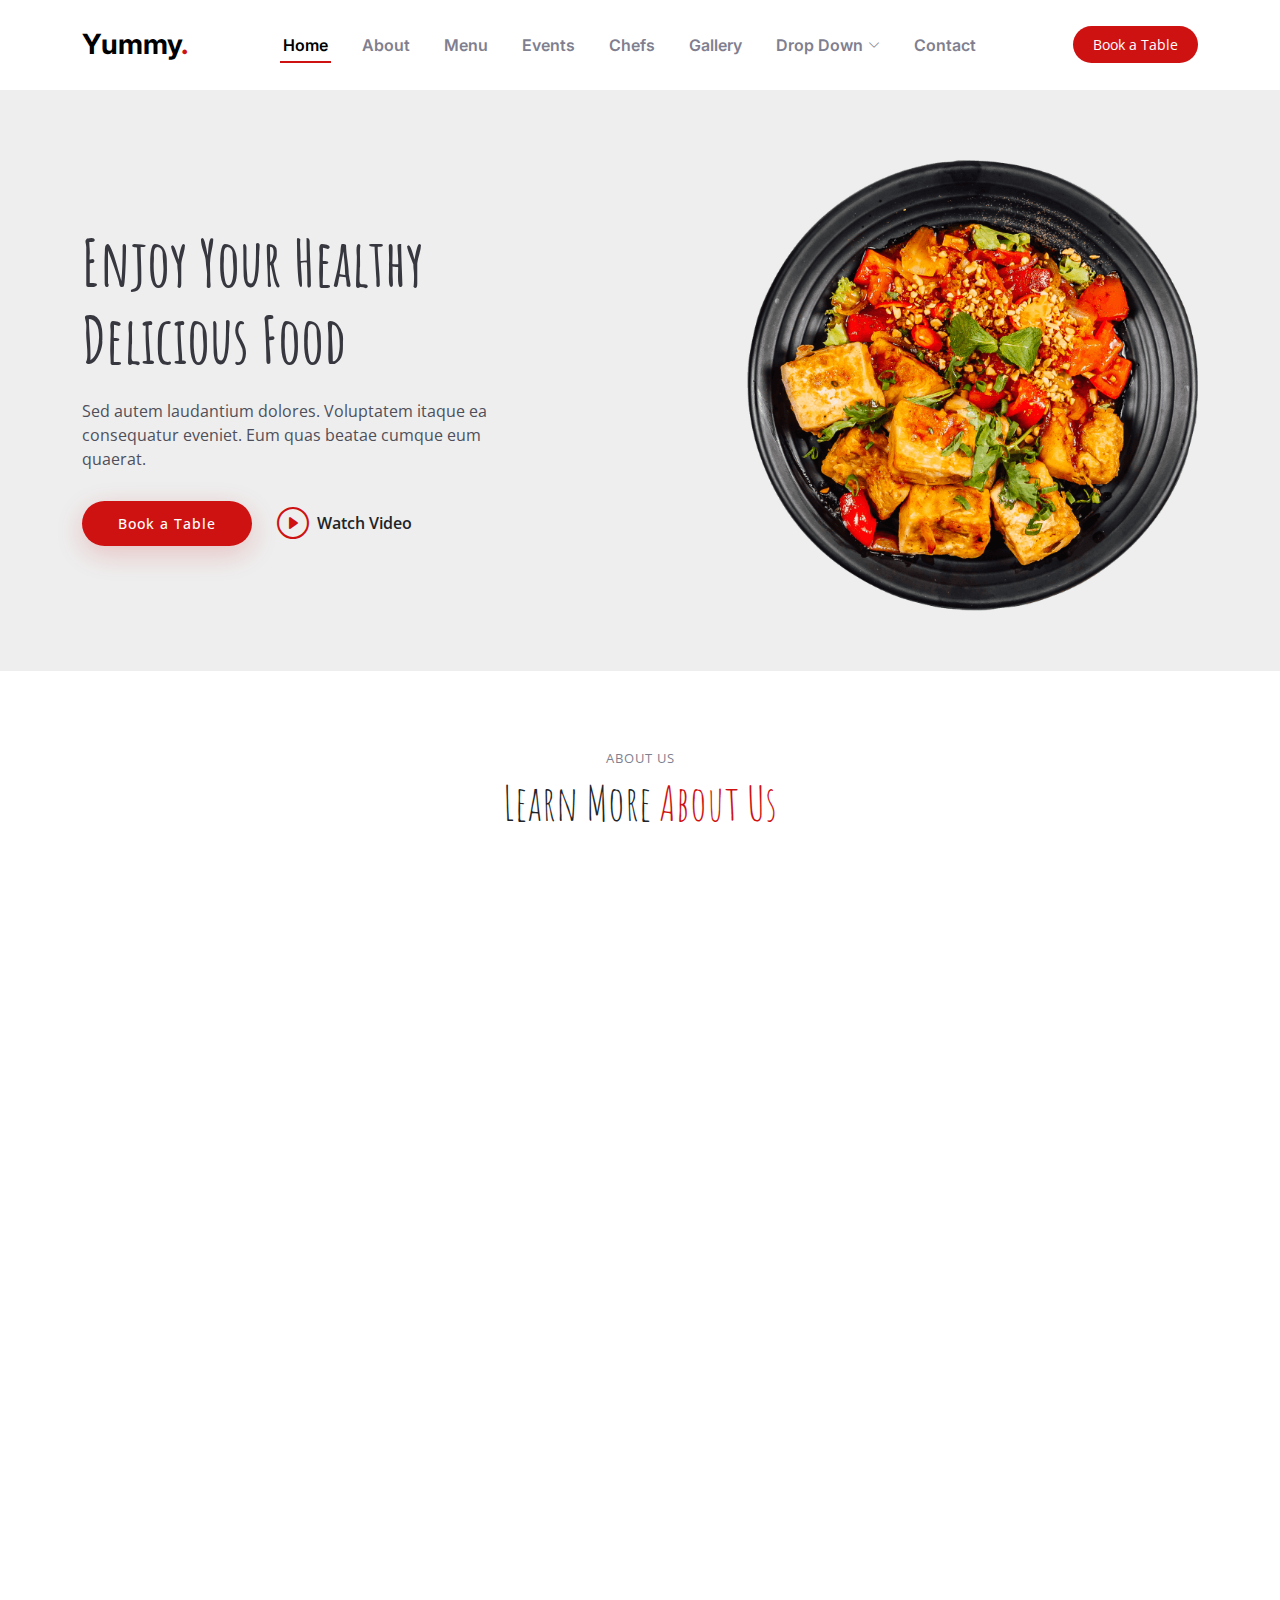
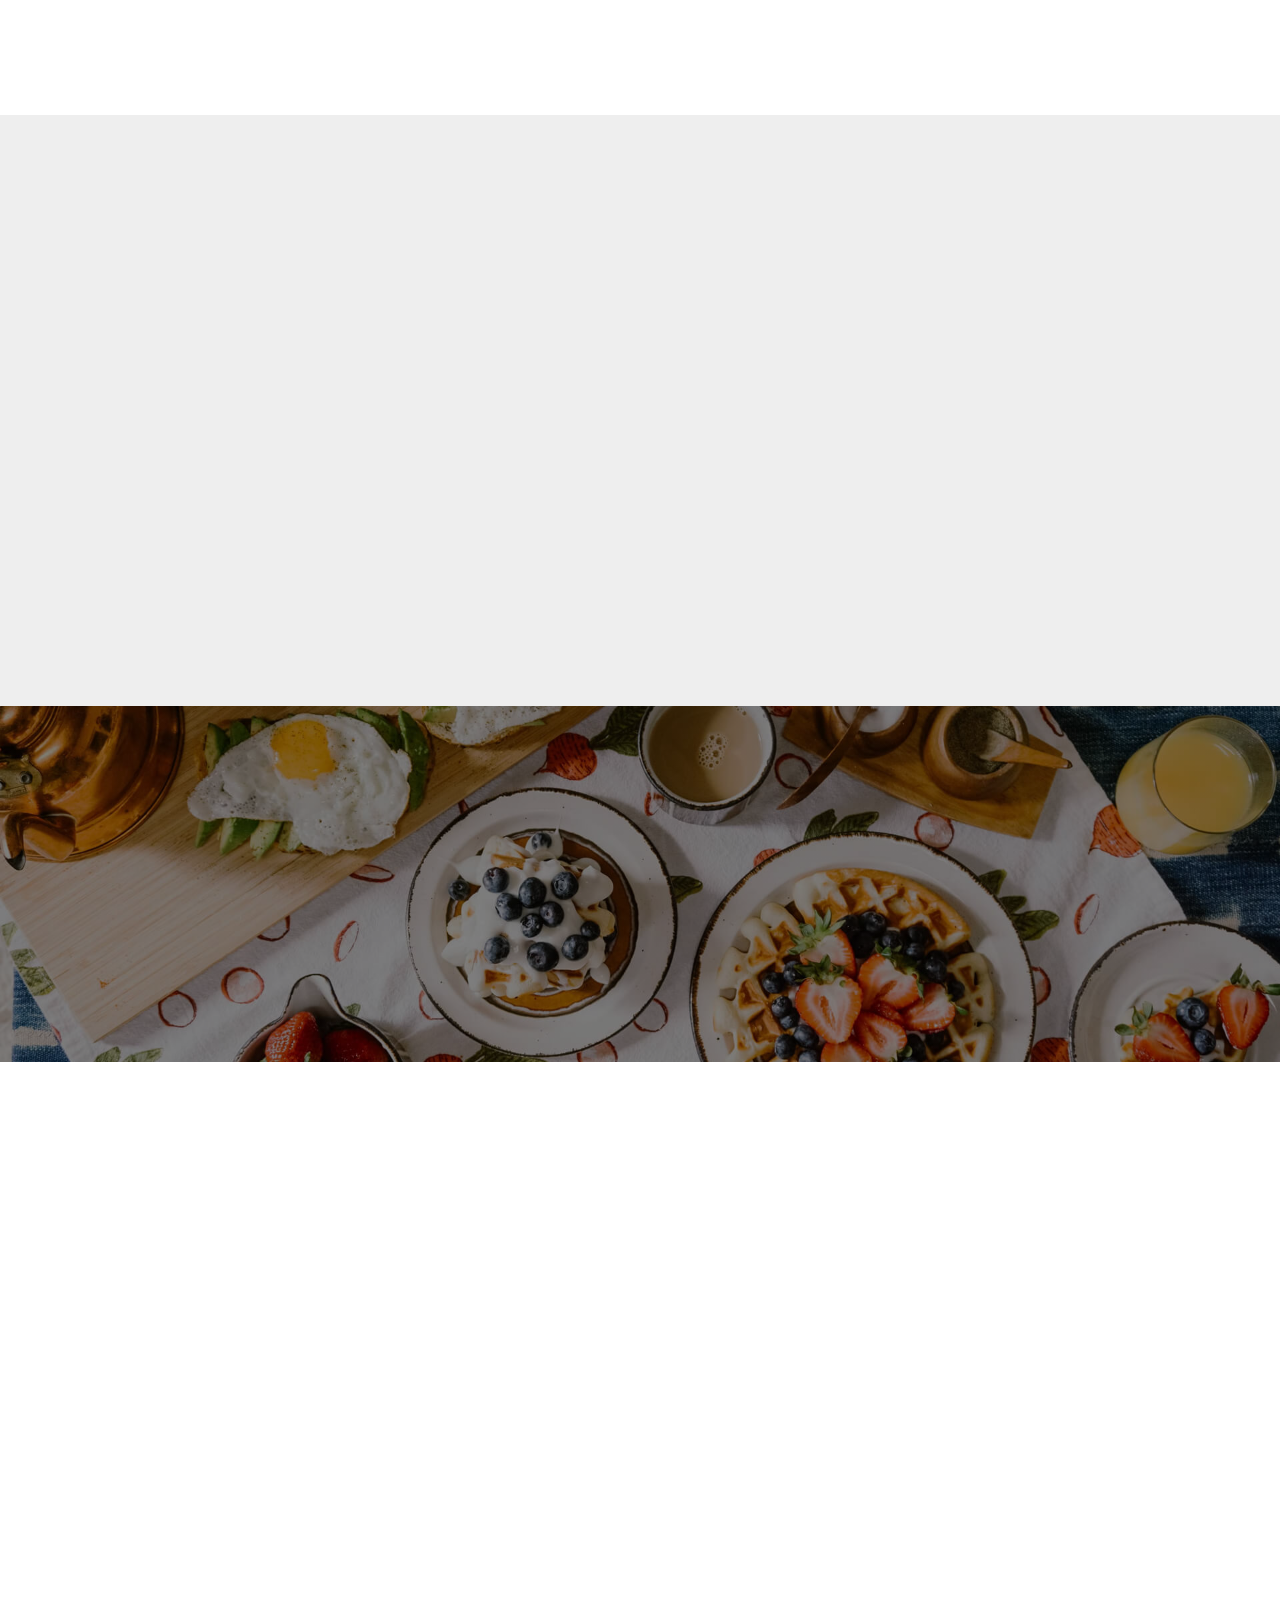
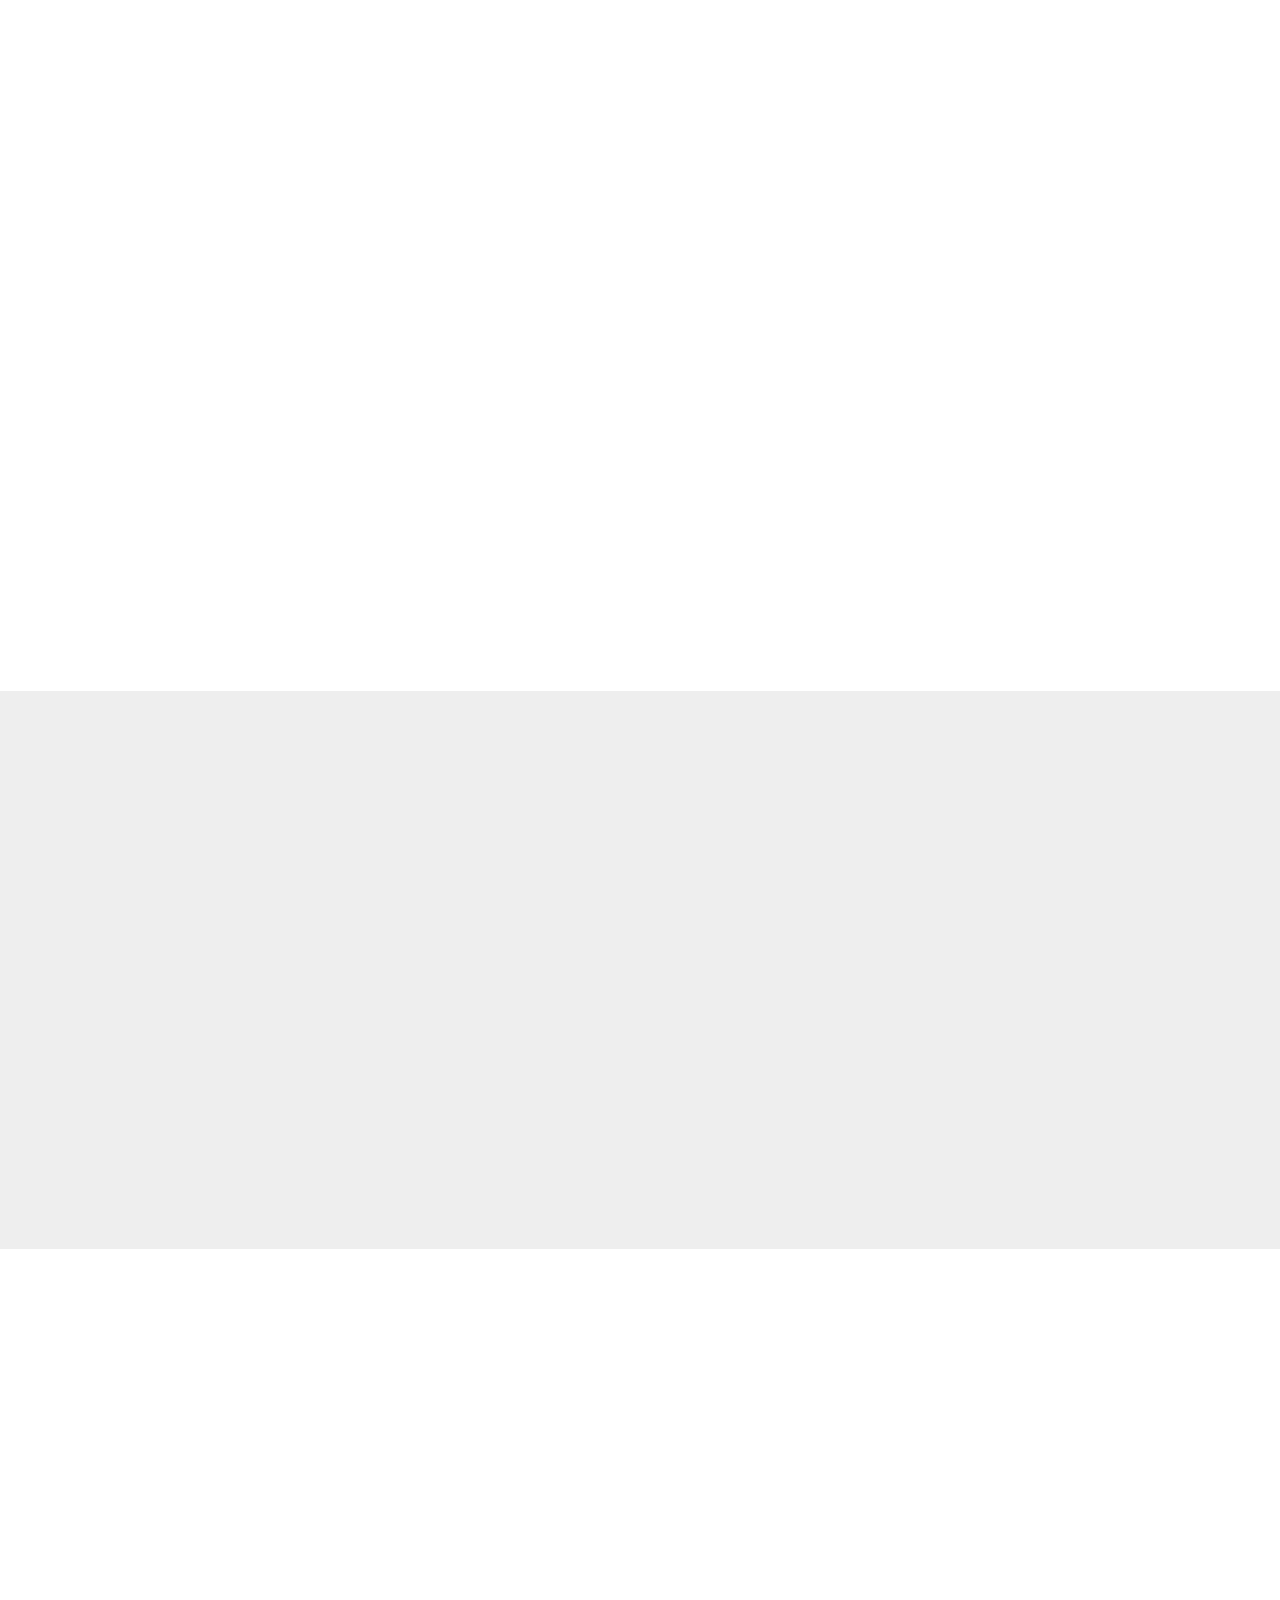
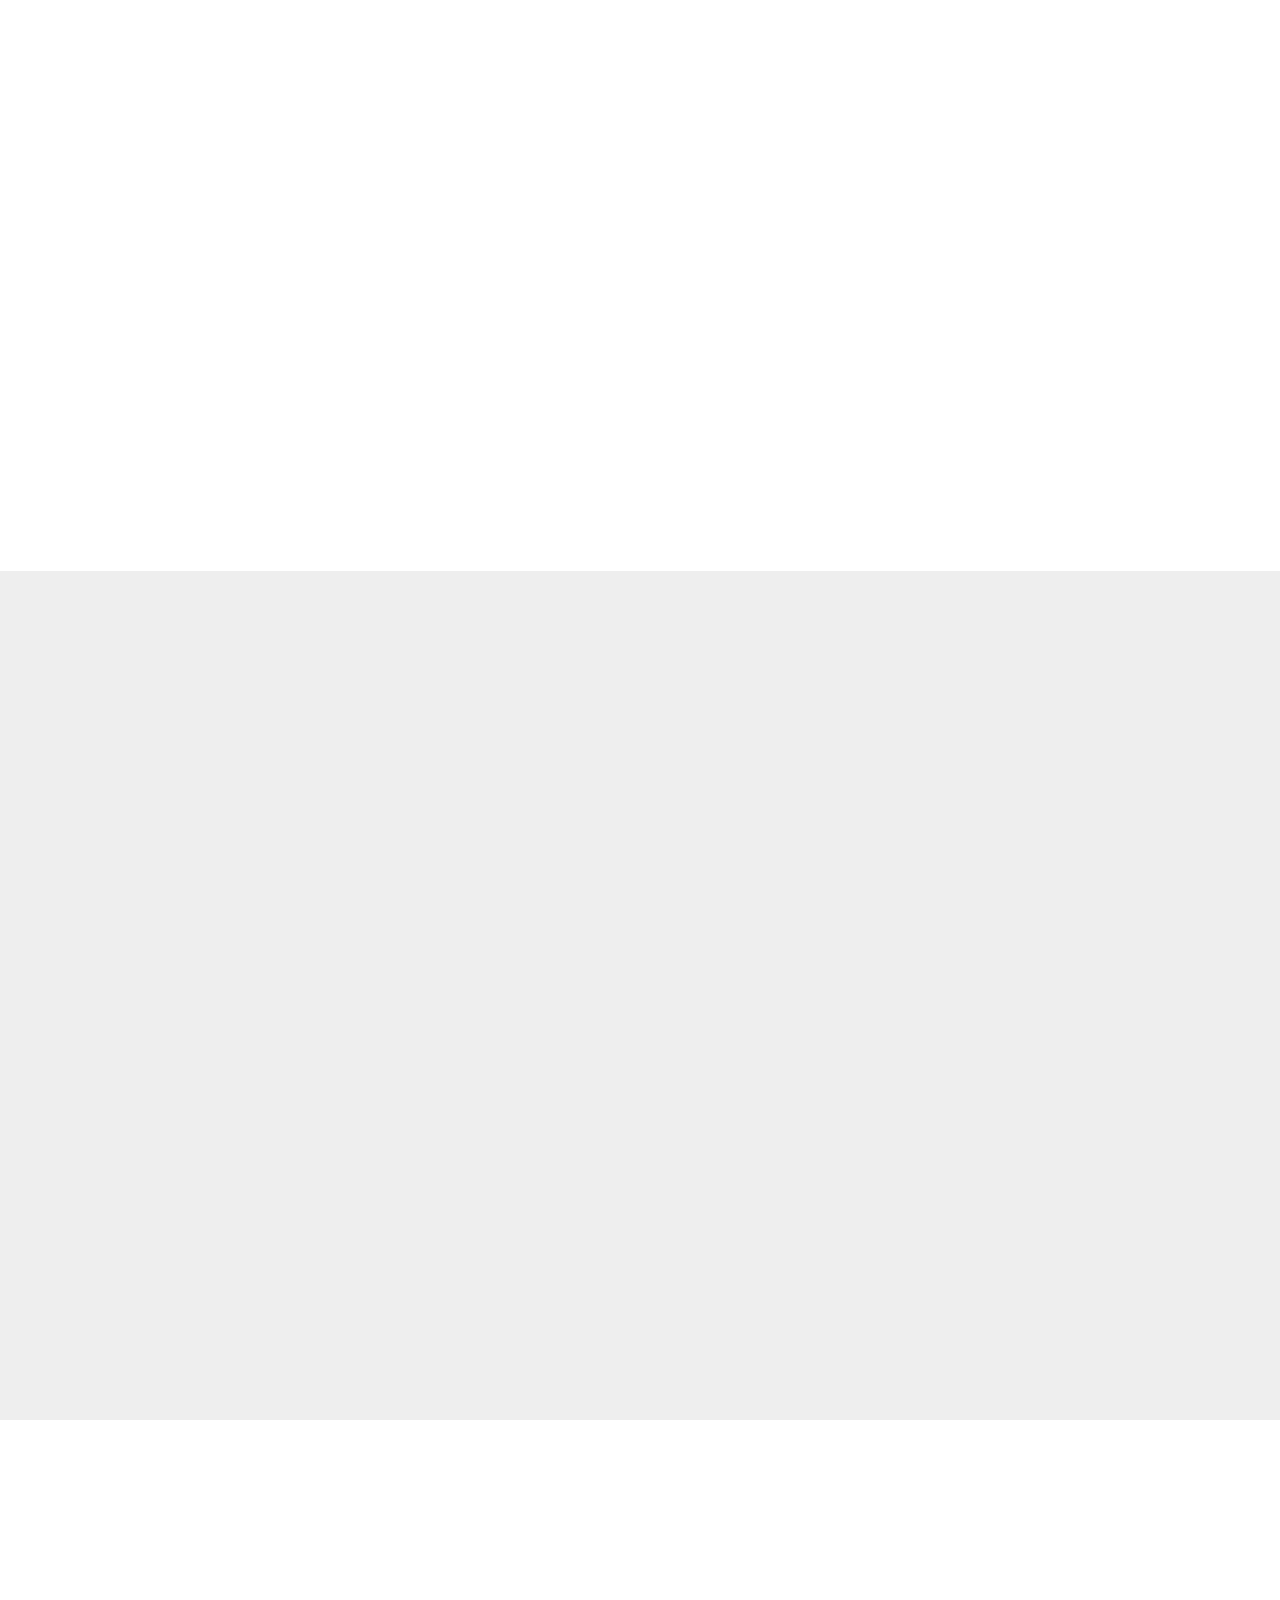
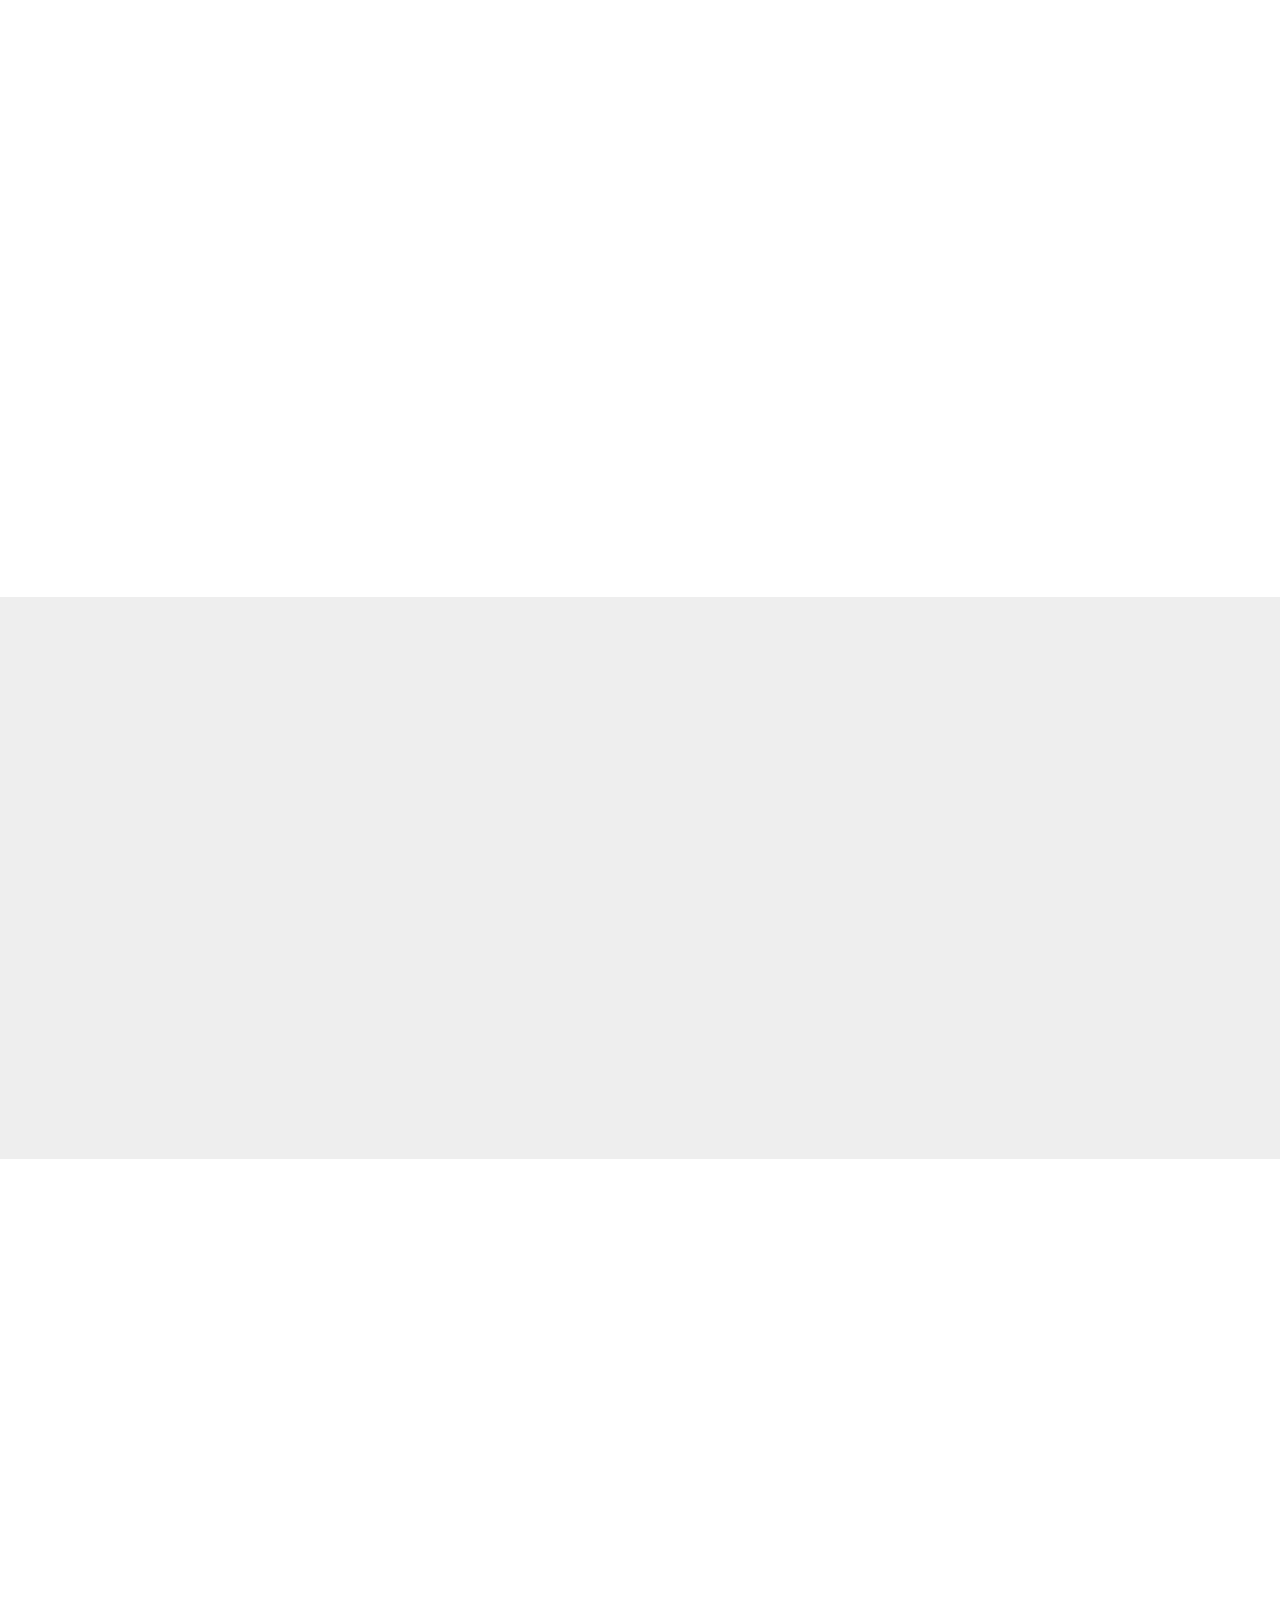
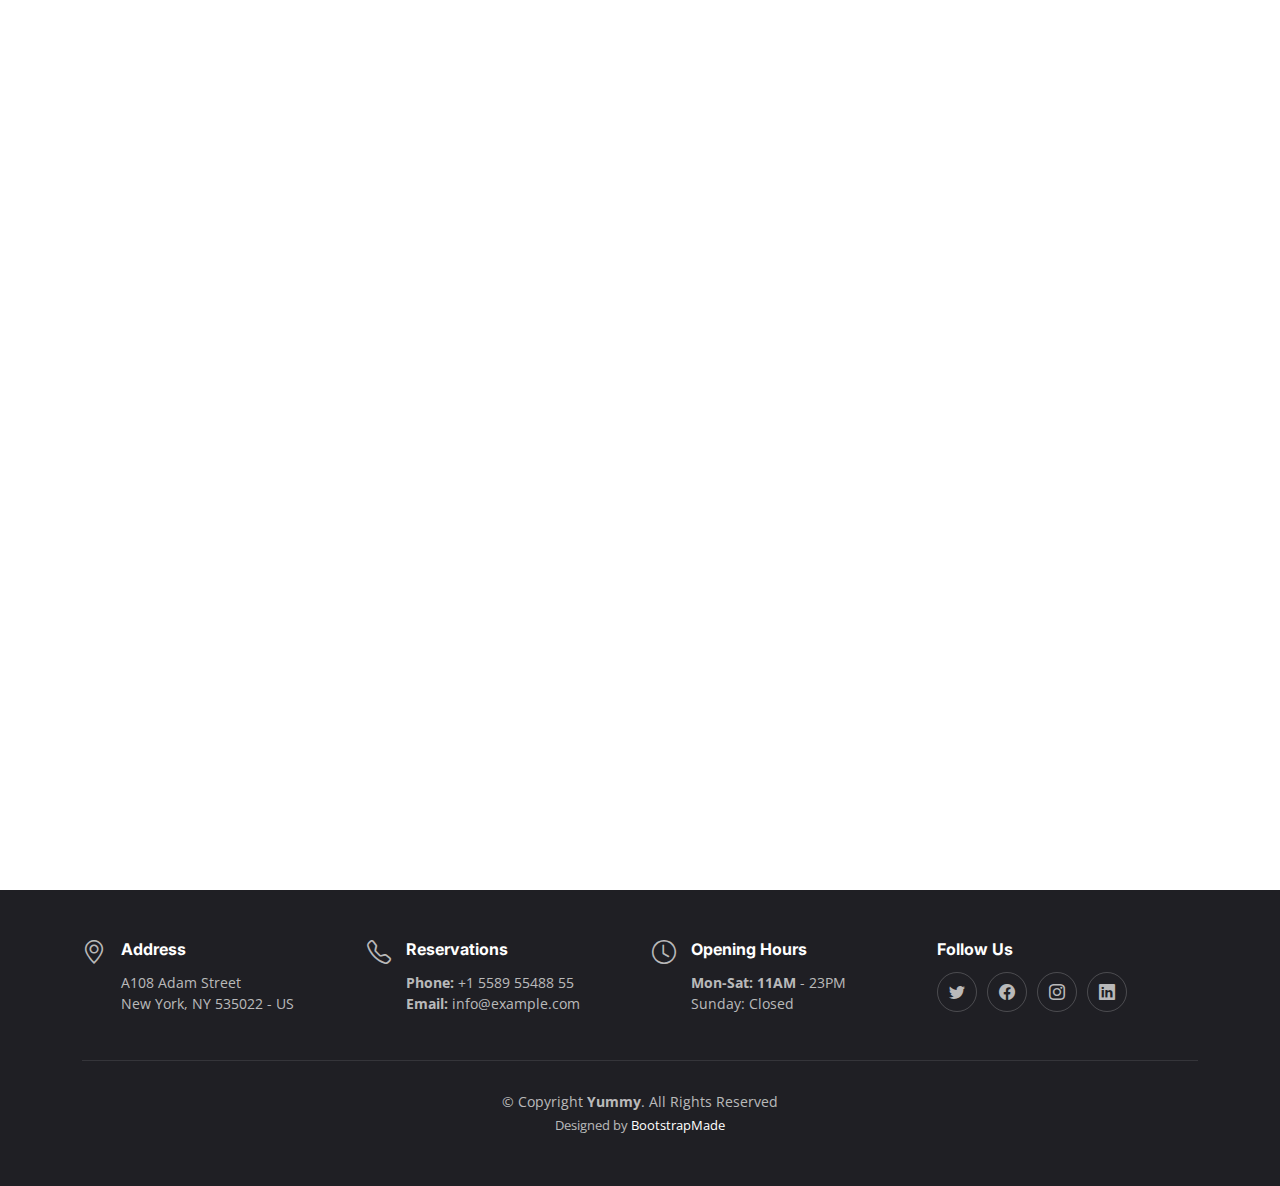
<file: public/Yummy/index.html>
<!DOCTYPE html>
<html lang="en">

<head>
  <meta charset="utf-8">
  <meta content="width=device-width, initial-scale=1.0" name="viewport">

  <title>Yummy Bootstrap Template - Index</title>
  <meta content="" name="description">
  <meta content="" name="keywords">

  <!-- Favicons -->
  <link href="assets/img/favicon.png" rel="icon">
  <link href="assets/img/apple-touch-icon.png" rel="apple-touch-icon">

  <!-- Google Fonts -->
  <link rel="preconnect" href="https://fonts.googleapis.com">
  <link rel="preconnect" href="https://fonts.gstatic.com" crossorigin>
  <link href="https://fonts.googleapis.com/css2?family=Open+Sans:ital,wght@0,300;0,400;0,500;0,600;0,700;1,300;1,400;1,600;1,700&family=Amatic+SC:ital,wght@0,300;0,400;0,500;0,600;0,700;1,300;1,400;1,500;1,600;1,700&family=Inter:ital,wght@0,300;0,400;0,500;0,600;0,700;1,300;1,400;1,500;1,600;1,700&display=swap" rel="stylesheet">

  <!-- Vendor CSS Files -->
  <link href="assets/vendor/bootstrap/css/bootstrap.min.css" rel="stylesheet">
  <link href="assets/vendor/bootstrap-icons/bootstrap-icons.css" rel="stylesheet">
  <link href="assets/vendor/aos/aos.css" rel="stylesheet">
  <link href="assets/vendor/glightbox/css/glightbox.min.css" rel="stylesheet">
  <link href="assets/vendor/swiper/swiper-bundle.min.css" rel="stylesheet">

  <!-- Template Main CSS File -->
  <link href="assets/css/main.css" rel="stylesheet">

  <!-- =======================================================
  * Template Name: Yummy
  * Updated: Jan 09 2024 with Bootstrap v5.3.2
  * Template URL: https://bootstrapmade.com/yummy-bootstrap-restaurant-website-template/
  * Author: BootstrapMade.com
  * License: https://bootstrapmade.com/license/
  ======================================================== -->
</head>

<body>

  <!-- ======= Header ======= -->
  <header id="header" class="header fixed-top d-flex align-items-center">
    <div class="container d-flex align-items-center justify-content-between">

      <a href="index.html" class="logo d-flex align-items-center me-auto me-lg-0">
        <!-- Uncomment the line below if you also wish to use an image logo -->
        <!-- <img src="assets/img/logo.png" alt=""> -->
        <h1>Yummy<span>.</span></h1>
      </a>

      <nav id="navbar" class="navbar">
        <ul>
          <li><a href="#hero">Home</a></li>
          <li><a href="#about">About</a></li>
          <li><a href="#menu">Menu</a></li>
          <li><a href="#events">Events</a></li>
          <li><a href="#chefs">Chefs</a></li>
          <li><a href="#gallery">Gallery</a></li>
          <li class="dropdown"><a href="#"><span>Drop Down</span> <i class="bi bi-chevron-down dropdown-indicator"></i></a>
            <ul>
              <li><a href="#">Drop Down 1</a></li>
              <li class="dropdown"><a href="#"><span>Deep Drop Down</span> <i class="bi bi-chevron-down dropdown-indicator"></i></a>
                <ul>
                  <li><a href="#">Deep Drop Down 1</a></li>
                  <li><a href="#">Deep Drop Down 2</a></li>
                  <li><a href="#">Deep Drop Down 3</a></li>
                  <li><a href="#">Deep Drop Down 4</a></li>
                  <li><a href="#">Deep Drop Down 5</a></li>
                </ul>
              </li>
              <li><a href="#">Drop Down 2</a></li>
              <li><a href="#">Drop Down 3</a></li>
              <li><a href="#">Drop Down 4</a></li>
            </ul>
          </li>
          <li><a href="#contact">Contact</a></li>
        </ul>
      </nav><!-- .navbar -->

      <a class="btn-book-a-table" href="#book-a-table">Book a Table</a>
      <i class="mobile-nav-toggle mobile-nav-show bi bi-list"></i>
      <i class="mobile-nav-toggle mobile-nav-hide d-none bi bi-x"></i>

    </div>
  </header><!-- End Header -->

  <!-- ======= Hero Section ======= -->
  <section id="hero" class="hero d-flex align-items-center section-bg">
    <div class="container">
      <div class="row justify-content-between gy-5">
        <div class="col-lg-5 order-2 order-lg-1 d-flex flex-column justify-content-center align-items-center align-items-lg-start text-center text-lg-start">
          <h2 data-aos="fade-up">Enjoy Your Healthy<br>Delicious Food</h2>
          <p data-aos="fade-up" data-aos-delay="100">Sed autem laudantium dolores. Voluptatem itaque ea consequatur eveniet. Eum quas beatae cumque eum quaerat.</p>
          <div class="d-flex" data-aos="fade-up" data-aos-delay="200">
            <a href="#book-a-table" class="btn-book-a-table">Book a Table</a>
            <a href="https://www.youtube.com/watch?v=LXb3EKWsInQ" class="glightbox btn-watch-video d-flex align-items-center"><i class="bi bi-play-circle"></i><span>Watch Video</span></a>
          </div>
        </div>
        <div class="col-lg-5 order-1 order-lg-2 text-center text-lg-start">
          <img src="assets/img/hero-img.png" class="img-fluid" alt="" data-aos="zoom-out" data-aos-delay="300">
        </div>
      </div>
    </div>
  </section><!-- End Hero Section -->

  <main id="main">

    <!-- ======= About Section ======= -->
    <section id="about" class="about">
      <div class="container" data-aos="fade-up">

        <div class="section-header">
          <h2>About Us</h2>
          <p>Learn More <span>About Us</span></p>
        </div>

        <div class="row gy-4">
          <div class="col-lg-7 position-relative about-img" style="background-image: url(assets/img/about.jpg) ;" data-aos="fade-up" data-aos-delay="150">
            <div class="call-us position-absolute">
              <h4>Book a Table</h4>
              <p>+1 5589 55488 55</p>
            </div>
          </div>
          <div class="col-lg-5 d-flex align-items-end" data-aos="fade-up" data-aos-delay="300">
            <div class="content ps-0 ps-lg-5">
              <p class="fst-italic">
                Lorem ipsum dolor sit amet, consectetur adipiscing elit, sed do eiusmod tempor incididunt ut labore et dolore
                magna aliqua.
              </p>
              <ul>
                <li><i class="bi bi-check2-all"></i> Ullamco laboris nisi ut aliquip ex ea commodo consequat.</li>
                <li><i class="bi bi-check2-all"></i> Duis aute irure dolor in reprehenderit in voluptate velit.</li>
                <li><i class="bi bi-check2-all"></i> Ullamco laboris nisi ut aliquip ex ea commodo consequat. Duis aute irure dolor in reprehenderit in voluptate trideta storacalaperda mastiro dolore eu fugiat nulla pariatur.</li>
              </ul>
              <p>
                Ullamco laboris nisi ut aliquip ex ea commodo consequat. Duis aute irure dolor in reprehenderit in voluptate
                velit esse cillum dolore eu fugiat nulla pariatur. Excepteur sint occaecat cupidatat non proident
              </p>

              <div class="position-relative mt-4">
                <img src="assets/img/about-2.jpg" class="img-fluid" alt="">
                <a href="https://www.youtube.com/watch?v=LXb3EKWsInQ" class="glightbox play-btn"></a>
              </div>
            </div>
          </div>
        </div>

      </div>
    </section><!-- End About Section -->

    <!-- ======= Why Us Section ======= -->
    <section id="why-us" class="why-us section-bg">
      <div class="container" data-aos="fade-up">

        <div class="row gy-4">

          <div class="col-lg-4" data-aos="fade-up" data-aos-delay="100">
            <div class="why-box">
              <h3>Why Choose Yummy?</h3>
              <p>
                Lorem ipsum dolor sit amet, consectetur adipiscing elit, sed do eiusmod tempor incididunt ut labore et dolore magna aliqua. Duis aute irure dolor in reprehenderit
                Asperiores dolores sed et. Tenetur quia eos. Autem tempore quibusdam vel necessitatibus optio ad corporis.
              </p>
              <div class="text-center">
                <a href="#" class="more-btn">Learn More <i class="bx bx-chevron-right"></i></a>
              </div>
            </div>
          </div><!-- End Why Box -->

          <div class="col-lg-8 d-flex align-items-center">
            <div class="row gy-4">

              <div class="col-xl-4" data-aos="fade-up" data-aos-delay="200">
                <div class="icon-box d-flex flex-column justify-content-center align-items-center">
                  <i class="bi bi-clipboard-data"></i>
                  <h4>Corporis voluptates officia eiusmod</h4>
                  <p>Consequuntur sunt aut quasi enim aliquam quae harum pariatur laboris nisi ut aliquip</p>
                </div>
              </div><!-- End Icon Box -->

              <div class="col-xl-4" data-aos="fade-up" data-aos-delay="300">
                <div class="icon-box d-flex flex-column justify-content-center align-items-center">
                  <i class="bi bi-gem"></i>
                  <h4>Ullamco laboris ladore pan</h4>
                  <p>Excepteur sint occaecat cupidatat non proident, sunt in culpa qui officia deserunt</p>
                </div>
              </div><!-- End Icon Box -->

              <div class="col-xl-4" data-aos="fade-up" data-aos-delay="400">
                <div class="icon-box d-flex flex-column justify-content-center align-items-center">
                  <i class="bi bi-inboxes"></i>
                  <h4>Labore consequatur incidid dolore</h4>
                  <p>Aut suscipit aut cum nemo deleniti aut omnis. Doloribus ut maiores omnis facere</p>
                </div>
              </div><!-- End Icon Box -->

            </div>
          </div>

        </div>

      </div>
    </section><!-- End Why Us Section -->

    <!-- ======= Stats Counter Section ======= -->
    <section id="stats-counter" class="stats-counter">
      <div class="container" data-aos="zoom-out">

        <div class="row gy-4">

          <div class="col-lg-3 col-md-6">
            <div class="stats-item text-center w-100 h-100">
              <span data-purecounter-start="0" data-purecounter-end="232" data-purecounter-duration="1" class="purecounter"></span>
              <p>Clients</p>
            </div>
          </div><!-- End Stats Item -->

          <div class="col-lg-3 col-md-6">
            <div class="stats-item text-center w-100 h-100">
              <span data-purecounter-start="0" data-purecounter-end="521" data-purecounter-duration="1" class="purecounter"></span>
              <p>Projects</p>
            </div>
          </div><!-- End Stats Item -->

          <div class="col-lg-3 col-md-6">
            <div class="stats-item text-center w-100 h-100">
              <span data-purecounter-start="0" data-purecounter-end="1453" data-purecounter-duration="1" class="purecounter"></span>
              <p>Hours Of Support</p>
            </div>
          </div><!-- End Stats Item -->

          <div class="col-lg-3 col-md-6">
            <div class="stats-item text-center w-100 h-100">
              <span data-purecounter-start="0" data-purecounter-end="32" data-purecounter-duration="1" class="purecounter"></span>
              <p>Workers</p>
            </div>
          </div><!-- End Stats Item -->

        </div>

      </div>
    </section><!-- End Stats Counter Section -->

    <!-- ======= Menu Section ======= -->
    <section id="menu" class="menu">
      <div class="container" data-aos="fade-up">

        <div class="section-header">
          <h2>Our Menu</h2>
          <p>Check Our <span>Yummy Menu</span></p>
        </div>

        <ul class="nav nav-tabs d-flex justify-content-center" data-aos="fade-up" data-aos-delay="200">

          <li class="nav-item">
            <a class="nav-link active show" data-bs-toggle="tab" data-bs-target="#menu-starters">
              <h4>Starters</h4>
            </a>
          </li><!-- End tab nav item -->

          <li class="nav-item">
            <a class="nav-link" data-bs-toggle="tab" data-bs-target="#menu-breakfast">
              <h4>Breakfast</h4>
            </a><!-- End tab nav item -->

          <li class="nav-item">
            <a class="nav-link" data-bs-toggle="tab" data-bs-target="#menu-lunch">
              <h4>Lunch</h4>
            </a>
          </li><!-- End tab nav item -->

          <li class="nav-item">
            <a class="nav-link" data-bs-toggle="tab" data-bs-target="#menu-dinner">
              <h4>Dinner</h4>
            </a>
          </li><!-- End tab nav item -->

        </ul>

        <div class="tab-content" data-aos="fade-up" data-aos-delay="300">

          <div class="tab-pane fade active show" id="menu-starters">

            <div class="tab-header text-center">
              <p>Menu</p>
              <h3>Starters</h3>
            </div>

            <div class="row gy-5">

              <div class="col-lg-4 menu-item">
                <a href="assets/img/menu/menu-item-1.png" class="glightbox"><img src="assets/img/menu/menu-item-1.png" class="menu-img img-fluid" alt=""></a>
                <h4>Magnam Tiste</h4>
                <p class="ingredients">
                  Lorem, deren, trataro, filede, nerada
                </p>
                <p class="price">
                  $5.95
                </p>
              </div><!-- Menu Item -->

              <div class="col-lg-4 menu-item">
                <a href="assets/img/menu/menu-item-2.png" class="glightbox"><img src="assets/img/menu/menu-item-2.png" class="menu-img img-fluid" alt=""></a>
                <h4>Aut Luia</h4>
                <p class="ingredients">
                  Lorem, deren, trataro, filede, nerada
                </p>
                <p class="price">
                  $14.95
                </p>
              </div><!-- Menu Item -->

              <div class="col-lg-4 menu-item">
                <a href="assets/img/menu/menu-item-3.png" class="glightbox"><img src="assets/img/menu/menu-item-3.png" class="menu-img img-fluid" alt=""></a>
                <h4>Est Eligendi</h4>
                <p class="ingredients">
                  Lorem, deren, trataro, filede, nerada
                </p>
                <p class="price">
                  $8.95
                </p>
              </div><!-- Menu Item -->

              <div class="col-lg-4 menu-item">
                <a href="assets/img/menu/menu-item-4.png" class="glightbox"><img src="assets/img/menu/menu-item-4.png" class="menu-img img-fluid" alt=""></a>
                <h4>Eos Luibusdam</h4>
                <p class="ingredients">
                  Lorem, deren, trataro, filede, nerada
                </p>
                <p class="price">
                  $12.95
                </p>
              </div><!-- Menu Item -->

              <div class="col-lg-4 menu-item">
                <a href="assets/img/menu/menu-item-5.png" class="glightbox"><img src="assets/img/menu/menu-item-5.png" class="menu-img img-fluid" alt=""></a>
                <h4>Eos Luibusdam</h4>
                <p class="ingredients">
                  Lorem, deren, trataro, filede, nerada
                </p>
                <p class="price">
                  $12.95
                </p>
              </div><!-- Menu Item -->

              <div class="col-lg-4 menu-item">
                <a href="assets/img/menu/menu-item-6.png" class="glightbox"><img src="assets/img/menu/menu-item-6.png" class="menu-img img-fluid" alt=""></a>
                <h4>Laboriosam Direva</h4>
                <p class="ingredients">
                  Lorem, deren, trataro, filede, nerada
                </p>
                <p class="price">
                  $9.95
                </p>
              </div><!-- Menu Item -->

            </div>
          </div><!-- End Starter Menu Content -->

          <div class="tab-pane fade" id="menu-breakfast">

            <div class="tab-header text-center">
              <p>Menu</p>
              <h3>Breakfast</h3>
            </div>

            <div class="row gy-5">

              <div class="col-lg-4 menu-item">
                <a href="assets/img/menu/menu-item-1.png" class="glightbox"><img src="assets/img/menu/menu-item-1.png" class="menu-img img-fluid" alt=""></a>
                <h4>Magnam Tiste</h4>
                <p class="ingredients">
                  Lorem, deren, trataro, filede, nerada
                </p>
                <p class="price">
                  $5.95
                </p>
              </div><!-- Menu Item -->

              <div class="col-lg-4 menu-item">
                <a href="assets/img/menu/menu-item-2.png" class="glightbox"><img src="assets/img/menu/menu-item-2.png" class="menu-img img-fluid" alt=""></a>
                <h4>Aut Luia</h4>
                <p class="ingredients">
                  Lorem, deren, trataro, filede, nerada
                </p>
                <p class="price">
                  $14.95
                </p>
              </div><!-- Menu Item -->

              <div class="col-lg-4 menu-item">
                <a href="assets/img/menu/menu-item-3.png" class="glightbox"><img src="assets/img/menu/menu-item-3.png" class="menu-img img-fluid" alt=""></a>
                <h4>Est Eligendi</h4>
                <p class="ingredients">
                  Lorem, deren, trataro, filede, nerada
                </p>
                <p class="price">
                  $8.95
                </p>
              </div><!-- Menu Item -->

              <div class="col-lg-4 menu-item">
                <a href="assets/img/menu/menu-item-4.png" class="glightbox"><img src="assets/img/menu/menu-item-4.png" class="menu-img img-fluid" alt=""></a>
                <h4>Eos Luibusdam</h4>
                <p class="ingredients">
                  Lorem, deren, trataro, filede, nerada
                </p>
                <p class="price">
                  $12.95
                </p>
              </div><!-- Menu Item -->

              <div class="col-lg-4 menu-item">
                <a href="assets/img/menu/menu-item-5.png" class="glightbox"><img src="assets/img/menu/menu-item-5.png" class="menu-img img-fluid" alt=""></a>
                <h4>Eos Luibusdam</h4>
                <p class="ingredients">
                  Lorem, deren, trataro, filede, nerada
                </p>
                <p class="price">
                  $12.95
                </p>
              </div><!-- Menu Item -->

              <div class="col-lg-4 menu-item">
                <a href="assets/img/menu/menu-item-6.png" class="glightbox"><img src="assets/img/menu/menu-item-6.png" class="menu-img img-fluid" alt=""></a>
                <h4>Laboriosam Direva</h4>
                <p class="ingredients">
                  Lorem, deren, trataro, filede, nerada
                </p>
                <p class="price">
                  $9.95
                </p>
              </div><!-- Menu Item -->

            </div>
          </div><!-- End Breakfast Menu Content -->

          <div class="tab-pane fade" id="menu-lunch">

            <div class="tab-header text-center">
              <p>Menu</p>
              <h3>Lunch</h3>
            </div>

            <div class="row gy-5">

              <div class="col-lg-4 menu-item">
                <a href="assets/img/menu/menu-item-1.png" class="glightbox"><img src="assets/img/menu/menu-item-1.png" class="menu-img img-fluid" alt=""></a>
                <h4>Magnam Tiste</h4>
                <p class="ingredients">
                  Lorem, deren, trataro, filede, nerada
                </p>
                <p class="price">
                  $5.95
                </p>
              </div><!-- Menu Item -->

              <div class="col-lg-4 menu-item">
                <a href="assets/img/menu/menu-item-2.png" class="glightbox"><img src="assets/img/menu/menu-item-2.png" class="menu-img img-fluid" alt=""></a>
                <h4>Aut Luia</h4>
                <p class="ingredients">
                  Lorem, deren, trataro, filede, nerada
                </p>
                <p class="price">
                  $14.95
                </p>
              </div><!-- Menu Item -->

              <div class="col-lg-4 menu-item">
                <a href="assets/img/menu/menu-item-3.png" class="glightbox"><img src="assets/img/menu/menu-item-3.png" class="menu-img img-fluid" alt=""></a>
                <h4>Est Eligendi</h4>
                <p class="ingredients">
                  Lorem, deren, trataro, filede, nerada
                </p>
                <p class="price">
                  $8.95
                </p>
              </div><!-- Menu Item -->

              <div class="col-lg-4 menu-item">
                <a href="assets/img/menu/menu-item-4.png" class="glightbox"><img src="assets/img/menu/menu-item-4.png" class="menu-img img-fluid" alt=""></a>
                <h4>Eos Luibusdam</h4>
                <p class="ingredients">
                  Lorem, deren, trataro, filede, nerada
                </p>
                <p class="price">
                  $12.95
                </p>
              </div><!-- Menu Item -->

              <div class="col-lg-4 menu-item">
                <a href="assets/img/menu/menu-item-5.png" class="glightbox"><img src="assets/img/menu/menu-item-5.png" class="menu-img img-fluid" alt=""></a>
                <h4>Eos Luibusdam</h4>
                <p class="ingredients">
                  Lorem, deren, trataro, filede, nerada
                </p>
                <p class="price">
                  $12.95
                </p>
              </div><!-- Menu Item -->

              <div class="col-lg-4 menu-item">
                <a href="assets/img/menu/menu-item-6.png" class="glightbox"><img src="assets/img/menu/menu-item-6.png" class="menu-img img-fluid" alt=""></a>
                <h4>Laboriosam Direva</h4>
                <p class="ingredients">
                  Lorem, deren, trataro, filede, nerada
                </p>
                <p class="price">
                  $9.95
                </p>
              </div><!-- Menu Item -->

            </div>
          </div><!-- End Lunch Menu Content -->

          <div class="tab-pane fade" id="menu-dinner">

            <div class="tab-header text-center">
              <p>Menu</p>
              <h3>Dinner</h3>
            </div>

            <div class="row gy-5">

              <div class="col-lg-4 menu-item">
                <a href="assets/img/menu/menu-item-1.png" class="glightbox"><img src="assets/img/menu/menu-item-1.png" class="menu-img img-fluid" alt=""></a>
                <h4>Magnam Tiste</h4>
                <p class="ingredients">
                  Lorem, deren, trataro, filede, nerada
                </p>
                <p class="price">
                  $5.95
                </p>
              </div><!-- Menu Item -->

              <div class="col-lg-4 menu-item">
                <a href="assets/img/menu/menu-item-2.png" class="glightbox"><img src="assets/img/menu/menu-item-2.png" class="menu-img img-fluid" alt=""></a>
                <h4>Aut Luia</h4>
                <p class="ingredients">
                  Lorem, deren, trataro, filede, nerada
                </p>
                <p class="price">
                  $14.95
                </p>
              </div><!-- Menu Item -->

              <div class="col-lg-4 menu-item">
                <a href="assets/img/menu/menu-item-3.png" class="glightbox"><img src="assets/img/menu/menu-item-3.png" class="menu-img img-fluid" alt=""></a>
                <h4>Est Eligendi</h4>
                <p class="ingredients">
                  Lorem, deren, trataro, filede, nerada
                </p>
                <p class="price">
                  $8.95
                </p>
              </div><!-- Menu Item -->

              <div class="col-lg-4 menu-item">
                <a href="assets/img/menu/menu-item-4.png" class="glightbox"><img src="assets/img/menu/menu-item-4.png" class="menu-img img-fluid" alt=""></a>
                <h4>Eos Luibusdam</h4>
                <p class="ingredients">
                  Lorem, deren, trataro, filede, nerada
                </p>
                <p class="price">
                  $12.95
                </p>
              </div><!-- Menu Item -->

              <div class="col-lg-4 menu-item">
                <a href="assets/img/menu/menu-item-5.png" class="glightbox"><img src="assets/img/menu/menu-item-5.png" class="menu-img img-fluid" alt=""></a>
                <h4>Eos Luibusdam</h4>
                <p class="ingredients">
                  Lorem, deren, trataro, filede, nerada
                </p>
                <p class="price">
                  $12.95
                </p>
              </div><!-- Menu Item -->

              <div class="col-lg-4 menu-item">
                <a href="assets/img/menu/menu-item-6.png" class="glightbox"><img src="assets/img/menu/menu-item-6.png" class="menu-img img-fluid" alt=""></a>
                <h4>Laboriosam Direva</h4>
                <p class="ingredients">
                  Lorem, deren, trataro, filede, nerada
                </p>
                <p class="price">
                  $9.95
                </p>
              </div><!-- Menu Item -->

            </div>
          </div><!-- End Dinner Menu Content -->

        </div>

      </div>
    </section><!-- End Menu Section -->

    <!-- ======= Testimonials Section ======= -->
    <section id="testimonials" class="testimonials section-bg">
      <div class="container" data-aos="fade-up">

        <div class="section-header">
          <h2>Testimonials</h2>
          <p>What Are They <span>Saying About Us</span></p>
        </div>

        <div class="slides-1 swiper" data-aos="fade-up" data-aos-delay="100">
          <div class="swiper-wrapper">

            <div class="swiper-slide">
              <div class="testimonial-item">
                <div class="row gy-4 justify-content-center">
                  <div class="col-lg-6">
                    <div class="testimonial-content">
                      <p>
                        <i class="bi bi-quote quote-icon-left"></i>
                        Proin iaculis purus consequat sem cure digni ssim donec porttitora entum suscipit rhoncus. Accusantium quam, ultricies eget id, aliquam eget nibh et. Maecen aliquam, risus at semper.
                        <i class="bi bi-quote quote-icon-right"></i>
                      </p>
                      <h3>Saul Goodman</h3>
                      <h4>Ceo &amp; Founder</h4>
                      <div class="stars">
                        <i class="bi bi-star-fill"></i><i class="bi bi-star-fill"></i><i class="bi bi-star-fill"></i><i class="bi bi-star-fill"></i><i class="bi bi-star-fill"></i>
                      </div>
                    </div>
                  </div>
                  <div class="col-lg-2 text-center">
                    <img src="assets/img/testimonials/testimonials-1.jpg" class="img-fluid testimonial-img" alt="">
                  </div>
                </div>
              </div>
            </div><!-- End testimonial item -->

            <div class="swiper-slide">
              <div class="testimonial-item">
                <div class="row gy-4 justify-content-center">
                  <div class="col-lg-6">
                    <div class="testimonial-content">
                      <p>
                        <i class="bi bi-quote quote-icon-left"></i>
                        Export tempor illum tamen malis malis eram quae irure esse labore quem cillum quid cillum eram malis quorum velit fore eram velit sunt aliqua noster fugiat irure amet legam anim culpa.
                        <i class="bi bi-quote quote-icon-right"></i>
                      </p>
                      <h3>Sara Wilsson</h3>
                      <h4>Designer</h4>
                      <div class="stars">
                        <i class="bi bi-star-fill"></i><i class="bi bi-star-fill"></i><i class="bi bi-star-fill"></i><i class="bi bi-star-fill"></i><i class="bi bi-star-fill"></i>
                      </div>
                    </div>
                  </div>
                  <div class="col-lg-2 text-center">
                    <img src="assets/img/testimonials/testimonials-2.jpg" class="img-fluid testimonial-img" alt="">
                  </div>
                </div>
              </div>
            </div><!-- End testimonial item -->

            <div class="swiper-slide">
              <div class="testimonial-item">
                <div class="row gy-4 justify-content-center">
                  <div class="col-lg-6">
                    <div class="testimonial-content">
                      <p>
                        <i class="bi bi-quote quote-icon-left"></i>
                        Enim nisi quem export duis labore cillum quae magna enim sint quorum nulla quem veniam duis minim tempor labore quem eram duis noster aute amet eram fore quis sint minim.
                        <i class="bi bi-quote quote-icon-right"></i>
                      </p>
                      <h3>Jena Karlis</h3>
                      <h4>Store Owner</h4>
                      <div class="stars">
                        <i class="bi bi-star-fill"></i><i class="bi bi-star-fill"></i><i class="bi bi-star-fill"></i><i class="bi bi-star-fill"></i><i class="bi bi-star-fill"></i>
                      </div>
                    </div>
                  </div>
                  <div class="col-lg-2 text-center">
                    <img src="assets/img/testimonials/testimonials-3.jpg" class="img-fluid testimonial-img" alt="">
                  </div>
                </div>
              </div>
            </div><!-- End testimonial item -->

            <div class="swiper-slide">
              <div class="testimonial-item">
                <div class="row gy-4 justify-content-center">
                  <div class="col-lg-6">
                    <div class="testimonial-content">
                      <p>
                        <i class="bi bi-quote quote-icon-left"></i>
                        Quis quorum aliqua sint quem legam fore sunt eram irure aliqua veniam tempor noster veniam enim culpa labore duis sunt culpa nulla illum cillum fugiat legam esse veniam culpa fore nisi cillum quid.
                        <i class="bi bi-quote quote-icon-right"></i>
                      </p>
                      <h3>John Larson</h3>
                      <h4>Entrepreneur</h4>
                      <div class="stars">
                        <i class="bi bi-star-fill"></i><i class="bi bi-star-fill"></i><i class="bi bi-star-fill"></i><i class="bi bi-star-fill"></i><i class="bi bi-star-fill"></i>
                      </div>
                    </div>
                  </div>
                  <div class="col-lg-2 text-center">
                    <img src="assets/img/testimonials/testimonials-4.jpg" class="img-fluid testimonial-img" alt="">
                  </div>
                </div>
              </div>
            </div><!-- End testimonial item -->

          </div>
          <div class="swiper-pagination"></div>
        </div>

      </div>
    </section><!-- End Testimonials Section -->

    <!-- ======= Events Section ======= -->
    <section id="events" class="events">
      <div class="container-fluid" data-aos="fade-up">

        <div class="section-header">
          <h2>Events</h2>
          <p>Share <span>Your Moments</span> In Our Restaurant</p>
        </div>

        <div class="slides-3 swiper" data-aos="fade-up" data-aos-delay="100">
          <div class="swiper-wrapper">

            <div class="swiper-slide event-item d-flex flex-column justify-content-end" style="background-image: url(assets/img/events-1.jpg)">
              <h3>Custom Parties</h3>
              <div class="price align-self-start">$99</div>
              <p class="description">
                Quo corporis voluptas ea ad. Consectetur inventore sapiente ipsum voluptas eos omnis facere. Enim facilis veritatis id est rem repudiandae nulla expedita quas.
              </p>
            </div><!-- End Event item -->

            <div class="swiper-slide event-item d-flex flex-column justify-content-end" style="background-image: url(assets/img/events-2.jpg)">
              <h3>Private Parties</h3>
              <div class="price align-self-start">$289</div>
              <p class="description">
                In delectus sint qui et enim. Et ab repudiandae inventore quaerat doloribus. Facere nemo vero est ut dolores ea assumenda et. Delectus saepe accusamus aspernatur.
              </p>
            </div><!-- End Event item -->

            <div class="swiper-slide event-item d-flex flex-column justify-content-end" style="background-image: url(assets/img/events-3.jpg)">
              <h3>Birthday Parties</h3>
              <div class="price align-self-start">$499</div>
              <p class="description">
                Laborum aperiam atque omnis minus omnis est qui assumenda quos. Quis id sit quibusdam. Esse quisquam ducimus officia ipsum ut quibusdam maxime. Non enim perspiciatis.
              </p>
            </div><!-- End Event item -->

          </div>
          <div class="swiper-pagination"></div>
        </div>

      </div>
    </section><!-- End Events Section -->

    <!-- ======= Chefs Section ======= -->
    <section id="chefs" class="chefs section-bg">
      <div class="container" data-aos="fade-up">

        <div class="section-header">
          <h2>Chefs</h2>
          <p>Our <span>Proffesional</span> Chefs</p>
        </div>

        <div class="row gy-4">

          <div class="col-lg-4 col-md-6 d-flex align-items-stretch" data-aos="fade-up" data-aos-delay="100">
            <div class="chef-member">
              <div class="member-img">
                <img src="assets/img/chefs/chefs-1.jpg" class="img-fluid" alt="">
                <div class="social">
                  <a href=""><i class="bi bi-twitter"></i></a>
                  <a href=""><i class="bi bi-facebook"></i></a>
                  <a href=""><i class="bi bi-instagram"></i></a>
                  <a href=""><i class="bi bi-linkedin"></i></a>
                </div>
              </div>
              <div class="member-info">
                <h4>Walter White</h4>
                <span>Master Chef</span>
                <p>Velit aut quia fugit et et. Dolorum ea voluptate vel tempore tenetur ipsa quae aut. Ipsum exercitationem iure minima enim corporis et voluptate.</p>
              </div>
            </div>
          </div><!-- End Chefs Member -->

          <div class="col-lg-4 col-md-6 d-flex align-items-stretch" data-aos="fade-up" data-aos-delay="200">
            <div class="chef-member">
              <div class="member-img">
                <img src="assets/img/chefs/chefs-2.jpg" class="img-fluid" alt="">
                <div class="social">
                  <a href=""><i class="bi bi-twitter"></i></a>
                  <a href=""><i class="bi bi-facebook"></i></a>
                  <a href=""><i class="bi bi-instagram"></i></a>
                  <a href=""><i class="bi bi-linkedin"></i></a>
                </div>
              </div>
              <div class="member-info">
                <h4>Sarah Jhonson</h4>
                <span>Patissier</span>
                <p>Quo esse repellendus quia id. Est eum et accusantium pariatur fugit nihil minima suscipit corporis. Voluptate sed quas reiciendis animi neque sapiente.</p>
              </div>
            </div>
          </div><!-- End Chefs Member -->

          <div class="col-lg-4 col-md-6 d-flex align-items-stretch" data-aos="fade-up" data-aos-delay="300">
            <div class="chef-member">
              <div class="member-img">
                <img src="assets/img/chefs/chefs-3.jpg" class="img-fluid" alt="">
                <div class="social">
                  <a href=""><i class="bi bi-twitter"></i></a>
                  <a href=""><i class="bi bi-facebook"></i></a>
                  <a href=""><i class="bi bi-instagram"></i></a>
                  <a href=""><i class="bi bi-linkedin"></i></a>
                </div>
              </div>
              <div class="member-info">
                <h4>William Anderson</h4>
                <span>Cook</span>
                <p>Vero omnis enim consequatur. Voluptas consectetur unde qui molestiae deserunt. Voluptates enim aut architecto porro aspernatur molestiae modi.</p>
              </div>
            </div>
          </div><!-- End Chefs Member -->

        </div>

      </div>
    </section><!-- End Chefs Section -->

    <!-- ======= Book A Table Section ======= -->
    <section id="book-a-table" class="book-a-table">
      <div class="container" data-aos="fade-up">

        <div class="section-header">
          <h2>Book A Table</h2>
          <p>Book <span>Your Stay</span> With Us</p>
        </div>

        <div class="row g-0">

          <div class="col-lg-4 reservation-img" style="background-image: url(assets/img/reservation.jpg);" data-aos="zoom-out" data-aos-delay="200"></div>

          <div class="col-lg-8 d-flex align-items-center reservation-form-bg">
            <form action="forms/book-a-table.php" method="post" role="form" class="php-email-form" data-aos="fade-up" data-aos-delay="100">
              <div class="row gy-4">
                <div class="col-lg-4 col-md-6">
                  <input type="text" name="name" class="form-control" id="name" placeholder="Your Name" data-rule="minlen:4" data-msg="Please enter at least 4 chars">
                  <div class="validate"></div>
                </div>
                <div class="col-lg-4 col-md-6">
                  <input type="email" class="form-control" name="email" id="email" placeholder="Your Email" data-rule="email" data-msg="Please enter a valid email">
                  <div class="validate"></div>
                </div>
                <div class="col-lg-4 col-md-6">
                  <input type="text" class="form-control" name="phone" id="phone" placeholder="Your Phone" data-rule="minlen:4" data-msg="Please enter at least 4 chars">
                  <div class="validate"></div>
                </div>
                <div class="col-lg-4 col-md-6">
                  <input type="text" name="date" class="form-control" id="date" placeholder="Date" data-rule="minlen:4" data-msg="Please enter at least 4 chars">
                  <div class="validate"></div>
                </div>
                <div class="col-lg-4 col-md-6">
                  <input type="text" class="form-control" name="time" id="time" placeholder="Time" data-rule="minlen:4" data-msg="Please enter at least 4 chars">
                  <div class="validate"></div>
                </div>
                <div class="col-lg-4 col-md-6">
                  <input type="number" class="form-control" name="people" id="people" placeholder="# of people" data-rule="minlen:1" data-msg="Please enter at least 1 chars">
                  <div class="validate"></div>
                </div>
              </div>
              <div class="form-group mt-3">
                <textarea class="form-control" name="message" rows="5" placeholder="Message"></textarea>
                <div class="validate"></div>
              </div>
              <div class="mb-3">
                <div class="loading">Loading</div>
                <div class="error-message"></div>
                <div class="sent-message">Your booking request was sent. We will call back or send an Email to confirm your reservation. Thank you!</div>
              </div>
              <div class="text-center"><button type="submit">Book a Table</button></div>
            </form>
          </div><!-- End Reservation Form -->

        </div>

      </div>
    </section><!-- End Book A Table Section -->

    <!-- ======= Gallery Section ======= -->
    <section id="gallery" class="gallery section-bg">
      <div class="container" data-aos="fade-up">

        <div class="section-header">
          <h2>gallery</h2>
          <p>Check <span>Our Gallery</span></p>
        </div>

        <div class="gallery-slider swiper">
          <div class="swiper-wrapper align-items-center">
            <div class="swiper-slide"><a class="glightbox" data-gallery="images-gallery" href="assets/img/gallery/gallery-1.jpg"><img src="assets/img/gallery/gallery-1.jpg" class="img-fluid" alt=""></a></div>
            <div class="swiper-slide"><a class="glightbox" data-gallery="images-gallery" href="assets/img/gallery/gallery-2.jpg"><img src="assets/img/gallery/gallery-2.jpg" class="img-fluid" alt=""></a></div>
            <div class="swiper-slide"><a class="glightbox" data-gallery="images-gallery" href="assets/img/gallery/gallery-3.jpg"><img src="assets/img/gallery/gallery-3.jpg" class="img-fluid" alt=""></a></div>
            <div class="swiper-slide"><a class="glightbox" data-gallery="images-gallery" href="assets/img/gallery/gallery-4.jpg"><img src="assets/img/gallery/gallery-4.jpg" class="img-fluid" alt=""></a></div>
            <div class="swiper-slide"><a class="glightbox" data-gallery="images-gallery" href="assets/img/gallery/gallery-5.jpg"><img src="assets/img/gallery/gallery-5.jpg" class="img-fluid" alt=""></a></div>
            <div class="swiper-slide"><a class="glightbox" data-gallery="images-gallery" href="assets/img/gallery/gallery-6.jpg"><img src="assets/img/gallery/gallery-6.jpg" class="img-fluid" alt=""></a></div>
            <div class="swiper-slide"><a class="glightbox" data-gallery="images-gallery" href="assets/img/gallery/gallery-7.jpg"><img src="assets/img/gallery/gallery-7.jpg" class="img-fluid" alt=""></a></div>
            <div class="swiper-slide"><a class="glightbox" data-gallery="images-gallery" href="assets/img/gallery/gallery-8.jpg"><img src="assets/img/gallery/gallery-8.jpg" class="img-fluid" alt=""></a></div>
          </div>
          <div class="swiper-pagination"></div>
        </div>

      </div>
    </section><!-- End Gallery Section -->

    <!-- ======= Contact Section ======= -->
    <section id="contact" class="contact">
      <div class="container" data-aos="fade-up">

        <div class="section-header">
          <h2>Contact</h2>
          <p>Need Help? <span>Contact Us</span></p>
        </div>

        <div class="mb-3">
          <iframe style="border:0; width: 100%; height: 350px;" src="https://www.google.com/maps/embed?pb=!1m14!1m8!1m3!1d12097.433213460943!2d-74.0062269!3d40.7101282!3m2!1i1024!2i768!4f13.1!3m3!1m2!1s0x0%3A0xb89d1fe6bc499443!2sDowntown+Conference+Center!5e0!3m2!1smk!2sbg!4v1539943755621" frameborder="0" allowfullscreen></iframe>
        </div><!-- End Google Maps -->

        <div class="row gy-4">

          <div class="col-md-6">
            <div class="info-item  d-flex align-items-center">
              <i class="icon bi bi-map flex-shrink-0"></i>
              <div>
                <h3>Our Address</h3>
                <p>A108 Adam Street, New York, NY 535022</p>
              </div>
            </div>
          </div><!-- End Info Item -->

          <div class="col-md-6">
            <div class="info-item d-flex align-items-center">
              <i class="icon bi bi-envelope flex-shrink-0"></i>
              <div>
                <h3>Email Us</h3>
                <p>contact@example.com</p>
              </div>
            </div>
          </div><!-- End Info Item -->

          <div class="col-md-6">
            <div class="info-item  d-flex align-items-center">
              <i class="icon bi bi-telephone flex-shrink-0"></i>
              <div>
                <h3>Call Us</h3>
                <p>+1 5589 55488 55</p>
              </div>
            </div>
          </div><!-- End Info Item -->

          <div class="col-md-6">
            <div class="info-item  d-flex align-items-center">
              <i class="icon bi bi-share flex-shrink-0"></i>
              <div>
                <h3>Opening Hours</h3>
                <div><strong>Mon-Sat:</strong> 11AM - 23PM;
                  <strong>Sunday:</strong> Closed
                </div>
              </div>
            </div>
          </div><!-- End Info Item -->

        </div>

        <form action="forms/contact.php" method="post" role="form" class="php-email-form p-3 p-md-4">
          <div class="row">
            <div class="col-xl-6 form-group">
              <input type="text" name="name" class="form-control" id="name" placeholder="Your Name" required>
            </div>
            <div class="col-xl-6 form-group">
              <input type="email" class="form-control" name="email" id="email" placeholder="Your Email" required>
            </div>
          </div>
          <div class="form-group">
            <input type="text" class="form-control" name="subject" id="subject" placeholder="Subject" required>
          </div>
          <div class="form-group">
            <textarea class="form-control" name="message" rows="5" placeholder="Message" required></textarea>
          </div>
          <div class="my-3">
            <div class="loading">Loading</div>
            <div class="error-message"></div>
            <div class="sent-message">Your message has been sent. Thank you!</div>
          </div>
          <div class="text-center"><button type="submit">Send Message</button></div>
        </form><!--End Contact Form -->

      </div>
    </section><!-- End Contact Section -->

  </main><!-- End #main -->

  <!-- ======= Footer ======= -->
  <footer id="footer" class="footer">

    <div class="container">
      <div class="row gy-3">
        <div class="col-lg-3 col-md-6 d-flex">
          <i class="bi bi-geo-alt icon"></i>
          <div>
            <h4>Address</h4>
            <p>
              A108 Adam Street <br>
              New York, NY 535022 - US<br>
            </p>
          </div>

        </div>

        <div class="col-lg-3 col-md-6 footer-links d-flex">
          <i class="bi bi-telephone icon"></i>
          <div>
            <h4>Reservations</h4>
            <p>
              <strong>Phone:</strong> +1 5589 55488 55<br>
              <strong>Email:</strong> info@example.com<br>
            </p>
          </div>
        </div>

        <div class="col-lg-3 col-md-6 footer-links d-flex">
          <i class="bi bi-clock icon"></i>
          <div>
            <h4>Opening Hours</h4>
            <p>
              <strong>Mon-Sat: 11AM</strong> - 23PM<br>
              Sunday: Closed
            </p>
          </div>
        </div>

        <div class="col-lg-3 col-md-6 footer-links">
          <h4>Follow Us</h4>
          <div class="social-links d-flex">
            <a href="#" class="twitter"><i class="bi bi-twitter"></i></a>
            <a href="#" class="facebook"><i class="bi bi-facebook"></i></a>
            <a href="#" class="instagram"><i class="bi bi-instagram"></i></a>
            <a href="#" class="linkedin"><i class="bi bi-linkedin"></i></a>
          </div>
        </div>

      </div>
    </div>

    <div class="container">
      <div class="copyright">
        &copy; Copyright <strong><span>Yummy</span></strong>. All Rights Reserved
      </div>
      <div class="credits">
        <!-- All the links in the footer should remain intact. -->
        <!-- You can delete the links only if you purchased the pro version. -->
        <!-- Licensing information: https://bootstrapmade.com/license/ -->
        <!-- Purchase the pro version with working PHP/AJAX contact form: https://bootstrapmade.com/yummy-bootstrap-restaurant-website-template/ -->
        Designed by <a href="https://bootstrapmade.com/">BootstrapMade</a>
      </div>
    </div>

  </footer><!-- End Footer -->
  <!-- End Footer -->

  <a href="#" class="scroll-top d-flex align-items-center justify-content-center"><i class="bi bi-arrow-up-short"></i></a>

  <div id="preloader"></div>

  <!-- Vendor JS Files -->
  <script src="assets/vendor/bootstrap/js/bootstrap.bundle.min.js"></script>
  <script src="assets/vendor/aos/aos.js"></script>
  <script src="assets/vendor/glightbox/js/glightbox.min.js"></script>
  <script src="assets/vendor/purecounter/purecounter_vanilla.js"></script>
  <script src="assets/vendor/swiper/swiper-bundle.min.js"></script>
  <script src="assets/vendor/php-email-form/validate.js"></script>

  <!-- Template Main JS File -->
  <script src="assets/js/main.js"></script>

</body>

</html>
</file>
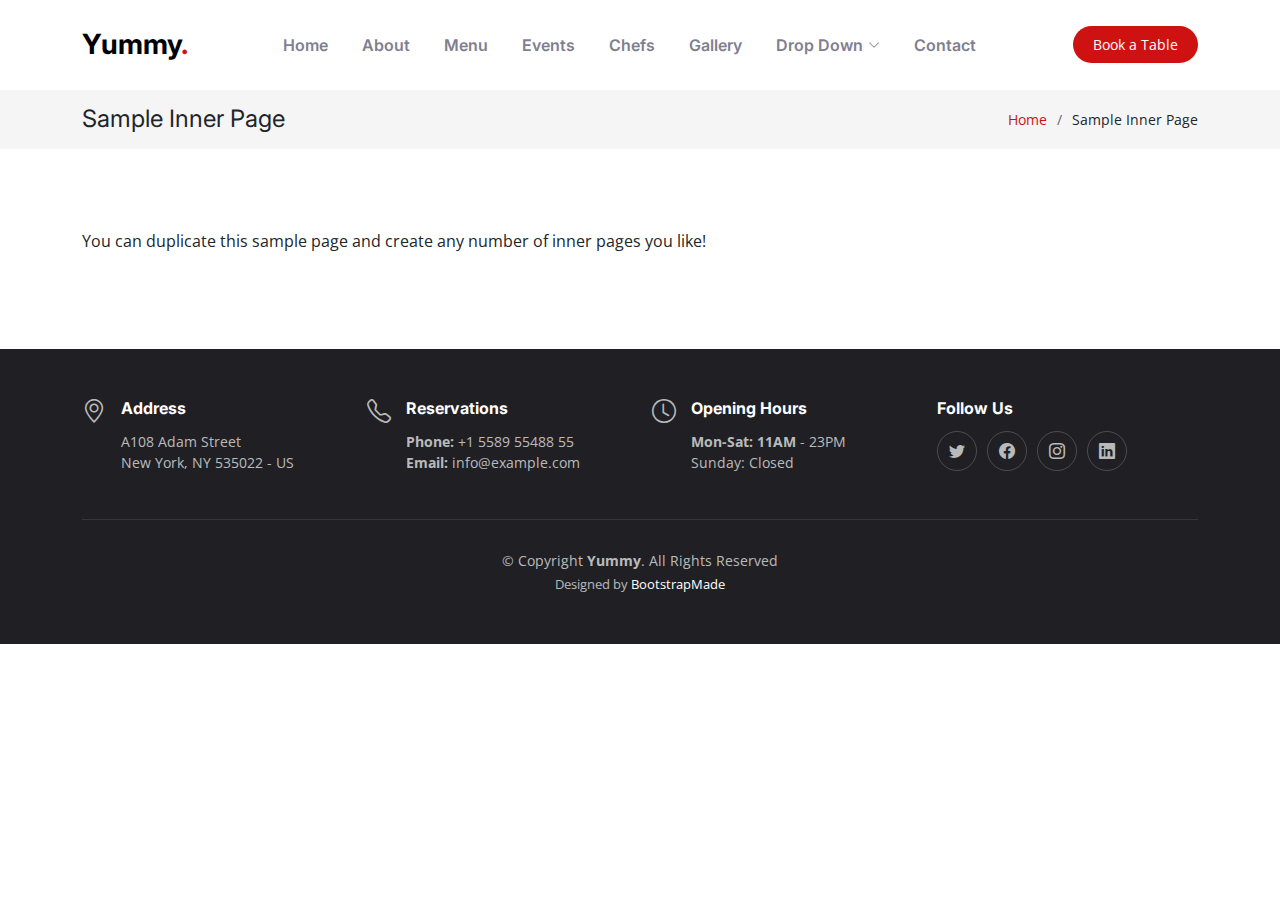
<file: public/Yummy/sample-inner-page.html>
<!DOCTYPE html>
<html lang="en">

<head>
  <meta charset="utf-8">
  <meta content="width=device-width, initial-scale=1.0" name="viewport">

  <title>[Template] Sample Inner Page</title>
  <meta content="" name="description">
  <meta content="" name="keywords">

  <!-- Favicons -->
  <link href="assets/img/favicon.png" rel="icon">
  <link href="assets/img/apple-touch-icon.png" rel="apple-touch-icon">

  <!-- Google Fonts -->
  <link rel="preconnect" href="https://fonts.googleapis.com">
  <link rel="preconnect" href="https://fonts.gstatic.com" crossorigin>
  <link href="https://fonts.googleapis.com/css2?family=Open+Sans:ital,wght@0,300;0,400;0,500;0,600;0,700;1,300;1,400;1,600;1,700&family=Amatic+SC:ital,wght@0,300;0,400;0,500;0,600;0,700;1,300;1,400;1,500;1,600;1,700&family=Inter:ital,wght@0,300;0,400;0,500;0,600;0,700;1,300;1,400;1,500;1,600;1,700&display=swap" rel="stylesheet">

  <!-- Vendor CSS Files -->
  <link href="assets/vendor/bootstrap/css/bootstrap.min.css" rel="stylesheet">
  <link href="assets/vendor/bootstrap-icons/bootstrap-icons.css" rel="stylesheet">
  <link href="assets/vendor/aos/aos.css" rel="stylesheet">
  <link href="assets/vendor/glightbox/css/glightbox.min.css" rel="stylesheet">
  <link href="assets/vendor/swiper/swiper-bundle.min.css" rel="stylesheet">

  <!-- Template Main CSS File -->
  <link href="assets/css/main.css" rel="stylesheet">

  <!-- =======================================================
  * Template Name: Yummy
  * Updated: Jan 09 2024 with Bootstrap v5.3.2
  * Template URL: https://bootstrapmade.com/yummy-bootstrap-restaurant-website-template/
  * Author: BootstrapMade.com
  * License: https://bootstrapmade.com/license/
  ======================================================== -->
</head>

<body>

  <!-- ======= Header ======= -->
  <header id="header" class="header fixed-top d-flex align-items-center">
    <div class="container d-flex align-items-center justify-content-between">

      <a href="index.html" class="logo d-flex align-items-center me-auto me-lg-0">
        <!-- Uncomment the line below if you also wish to use an image logo -->
        <!-- <img src="assets/img/logo.png" alt=""> -->
        <h1>Yummy<span>.</span></h1>
      </a>

      <nav id="navbar" class="navbar">
        <ul>
          <li><a href="#hero">Home</a></li>
          <li><a href="#about">About</a></li>
          <li><a href="#menu">Menu</a></li>
          <li><a href="#events">Events</a></li>
          <li><a href="#chefs">Chefs</a></li>
          <li><a href="#gallery">Gallery</a></li>
          <li class="dropdown"><a href="#"><span>Drop Down</span> <i class="bi bi-chevron-down dropdown-indicator"></i></a>
            <ul>
              <li><a href="#">Drop Down 1</a></li>
              <li class="dropdown"><a href="#"><span>Deep Drop Down</span> <i class="bi bi-chevron-down dropdown-indicator"></i></a>
                <ul>
                  <li><a href="#">Deep Drop Down 1</a></li>
                  <li><a href="#">Deep Drop Down 2</a></li>
                  <li><a href="#">Deep Drop Down 3</a></li>
                  <li><a href="#">Deep Drop Down 4</a></li>
                  <li><a href="#">Deep Drop Down 5</a></li>
                </ul>
              </li>
              <li><a href="#">Drop Down 2</a></li>
              <li><a href="#">Drop Down 3</a></li>
              <li><a href="#">Drop Down 4</a></li>
            </ul>
          </li>
          <li><a href="#contact">Contact</a></li>
        </ul>
      </nav><!-- .navbar -->

      <a class="btn-book-a-table" href="#book-a-table">Book a Table</a>
      <i class="mobile-nav-toggle mobile-nav-show bi bi-list"></i>
      <i class="mobile-nav-toggle mobile-nav-hide d-none bi bi-x"></i>

    </div>
  </header><!-- End Header -->

  <main id="main">

    <!-- ======= Breadcrumbs ======= -->
    <div class="breadcrumbs">
      <div class="container">

        <div class="d-flex justify-content-between align-items-center">
          <h2>Sample Inner Page</h2>
          <ol>
            <li><a href="index.html">Home</a></li>
            <li>Sample Inner Page</li>
          </ol>
        </div>

      </div>
    </div><!-- End Breadcrumbs -->

    <section class="sample-page">
      <div class="container" data-aos="fade-up">

        <p>
          You can duplicate this sample page and create any number of inner pages you like!
        </p>

      </div>
    </section>

  </main><!-- End #main -->

  <!-- ======= Footer ======= -->
  <footer id="footer" class="footer">

    <div class="container">
      <div class="row gy-3">
        <div class="col-lg-3 col-md-6 d-flex">
          <i class="bi bi-geo-alt icon"></i>
          <div>
            <h4>Address</h4>
            <p>
              A108 Adam Street <br>
              New York, NY 535022 - US<br>
            </p>
          </div>

        </div>

        <div class="col-lg-3 col-md-6 footer-links d-flex">
          <i class="bi bi-telephone icon"></i>
          <div>
            <h4>Reservations</h4>
            <p>
              <strong>Phone:</strong> +1 5589 55488 55<br>
              <strong>Email:</strong> info@example.com<br>
            </p>
          </div>
        </div>

        <div class="col-lg-3 col-md-6 footer-links d-flex">
          <i class="bi bi-clock icon"></i>
          <div>
            <h4>Opening Hours</h4>
            <p>
              <strong>Mon-Sat: 11AM</strong> - 23PM<br>
              Sunday: Closed
            </p>
          </div>
        </div>

        <div class="col-lg-3 col-md-6 footer-links">
          <h4>Follow Us</h4>
          <div class="social-links d-flex">
            <a href="#" class="twitter"><i class="bi bi-twitter"></i></a>
            <a href="#" class="facebook"><i class="bi bi-facebook"></i></a>
            <a href="#" class="instagram"><i class="bi bi-instagram"></i></a>
            <a href="#" class="linkedin"><i class="bi bi-linkedin"></i></a>
          </div>
        </div>

      </div>
    </div>

    <div class="container">
      <div class="copyright">
        &copy; Copyright <strong><span>Yummy</span></strong>. All Rights Reserved
      </div>
      <div class="credits">
        <!-- All the links in the footer should remain intact. -->
        <!-- You can delete the links only if you purchased the pro version. -->
        <!-- Licensing information: https://bootstrapmade.com/license/ -->
        <!-- Purchase the pro version with working PHP/AJAX contact form: https://bootstrapmade.com/yummy-bootstrap-restaurant-website-template/ -->
        Designed by <a href="https://bootstrapmade.com/">BootstrapMade</a>
      </div>
    </div>

  </footer><!-- End Footer -->
  <!-- End Footer -->

  <a href="#" class="scroll-top d-flex align-items-center justify-content-center"><i class="bi bi-arrow-up-short"></i></a>

  <div id="preloader"></div>

  <!-- Vendor JS Files -->
  <script src="assets/vendor/bootstrap/js/bootstrap.bundle.min.js"></script>
  <script src="assets/vendor/aos/aos.js"></script>
  <script src="assets/vendor/glightbox/js/glightbox.min.js"></script>
  <script src="assets/vendor/purecounter/purecounter_vanilla.js"></script>
  <script src="assets/vendor/swiper/swiper-bundle.min.js"></script>
  <script src="assets/vendor/php-email-form/validate.js"></script>

  <!-- Template Main JS File -->
  <script src="assets/js/main.js"></script>

</body>

</html>
</file>
<file: public/Yummy/assets/css/main.css>
/**
* Template Name: Yummy
* Updated: Jan 09 2024 with Bootstrap v5.3.2
* Template URL: https://bootstrapmade.com/yummy-bootstrap-restaurant-website-template/
* Author: BootstrapMade.com
* License: https://bootstrapmade.com/license/
*/

/*--------------------------------------------------------------
# Set main reusable colors and fonts using CSS variables
# Learn more about CSS variables at https://developer.mozilla.org/en-US/docs/Web/CSS/Using_CSS_custom_properties
--------------------------------------------------------------*/
/* Fonts */
:root {
  --font-default: "Open Sans", system-ui, -apple-system, "Segoe UI", Roboto, "Helvetica Neue", Arial, "Noto Sans", "Liberation Sans", sans-serif, "Apple Color Emoji", "Segoe UI Emoji", "Segoe UI Symbol", "Noto Color Emoji";
  --font-primary: "Amatic SC", sans-serif;
  --font-secondary: "Inter", sans-serif;
}

/* Colors */
:root {
  --color-default: #212529;
  --color-primary: #ce1212;
  --color-secondary: #37373f;
}

/* Smooth scroll behavior */
:root {
  scroll-behavior: smooth;
}

/*--------------------------------------------------------------
# General
--------------------------------------------------------------*/
body {
  font-family: var(--font-default);
  color: var(--color-default);
}

a {
  color: var(--color-primary);
  text-decoration: none;
}

a:hover {
  color: #ec2727;
  text-decoration: none;
}

h1,
h2,
h3,
h4,
h5,
h6 {
  font-family: var(--font-secondary);
}

/*--------------------------------------------------------------
# Sections & Section Header
--------------------------------------------------------------*/
section {
  overflow: hidden;
  padding: 80px 0;
}

.section-bg {
  background-color: #eee;
}

.section-header {
  text-align: center;
  padding-bottom: 30px;
}

.section-header h2 {
  font-size: 13px;
  letter-spacing: 1px;
  font-weight: 400;
  margin: 0;
  padding: 0;
  color: #7f7f90;
  text-transform: uppercase;
  font-family: var(--font-default);
}

.section-header p {
  margin: 0;
  font-size: 48px;
  font-weight: 400;
  font-family: var(--font-primary);
}

.section-header p span {
  color: var(--color-primary);
}

/*--------------------------------------------------------------
# Breadcrumbs
--------------------------------------------------------------*/
.breadcrumbs {
  padding: 15px 0;
  background: rgba(55, 55, 63, 0.05);
  margin-top: 90px;
}

@media (max-width: 575px) {
  .breadcrumbs {
    margin-top: 70px;
  }
}

.breadcrumbs h2 {
  font-size: 24px;
  font-weight: 400;
  margin: 0;
}

.breadcrumbs ol {
  display: flex;
  flex-wrap: wrap;
  list-style: none;
  padding: 0;
  margin: 0;
  font-size: 14px;
}

.breadcrumbs ol li+li {
  padding-left: 10px;
}

.breadcrumbs ol li+li::before {
  display: inline-block;
  padding-right: 10px;
  color: #676775;
  content: "/";
}

@media (max-width: 992px) {
  .breadcrumbs .d-flex {
    display: block !important;
  }

  .breadcrumbs h2 {
    margin-bottom: 10px;
  }

  .breadcrumbs ol {
    display: block;
  }

  .breadcrumbs ol li {
    display: inline-block;
  }
}

/*--------------------------------------------------------------
# Scroll top button
--------------------------------------------------------------*/
.scroll-top {
  position: fixed;
  visibility: hidden;
  opacity: 0;
  right: 15px;
  bottom: 15px;
  z-index: 99999;
  background: var(--color-primary);
  width: 44px;
  height: 44px;
  border-radius: 50px;
  transition: all 0.4s;
}

.scroll-top i {
  font-size: 24px;
  color: #fff;
  line-height: 0;
}

.scroll-top:hover {
  background: #ec2727;
  color: #fff;
}

.scroll-top.active {
  visibility: visible;
  opacity: 1;
}

/*--------------------------------------------------------------
# Preloader
--------------------------------------------------------------*/
#preloader {
  position: fixed;
  inset: 0;
  z-index: 9999;
  overflow: hidden;
  background: #fff;
  transition: all 0.6s ease-out;
  width: 100%;
  height: 100vh;
}

#preloader:before,
#preloader:after {
  content: "";
  position: absolute;
  border: 4px solid var(--color-primary);
  border-radius: 50%;
  animation: animate-preloader 2s cubic-bezier(0, 0.2, 0.8, 1) infinite;
}

#preloader:after {
  animation-delay: -0.5s;
}

@keyframes animate-preloader {
  0% {
    width: 10px;
    height: 10px;
    top: calc(50% - 5px);
    left: calc(50% - 5px);
    opacity: 1;
  }

  100% {
    width: 72px;
    height: 72px;
    top: calc(50% - 36px);
    left: calc(50% - 36px);
    opacity: 0;
  }
}

/*--------------------------------------------------------------
# Disable aos animation delay on mobile devices
--------------------------------------------------------------*/
@media screen and (max-width: 768px) {
  [data-aos-delay] {
    transition-delay: 0 !important;
  }
}

/*--------------------------------------------------------------
# Header
--------------------------------------------------------------*/
.header {
  background: #fff;
  transition: all 0.5s;
  z-index: 997;
  height: 90px;
  border-bottom: 1px solid #fff;
}

@media (max-width: 575px) {
  .header {
    height: 70px;
  }
}

.header.sticked {
  border-color: #fff;
  border-color: #eee;
}

.header .logo img {
  max-height: 40px;
  margin-right: 6px;
}

.header .logo h1 {
  font-size: 28px;
  font-weight: 700;
  color: #000;
  margin: 0;
  font-family: var(--font-secondary);
}

.header .logo h1 span {
  color: var(--color-primary);
}

.header .btn-book-a-table,
.header .btn-book-a-table:focus {
  font-size: 14px;
  color: #fff;
  background: var(--color-primary);
  padding: 8px 20px;
  margin-left: 30px;
  border-radius: 50px;
  transition: 0.3s;
}

.header .btn-book-a-table:hover,
.header .btn-book-a-table:focus:hover {
  color: #fff;
  background: rgba(206, 18, 18, 0.8);
}

section {
  scroll-margin-top: 90px;
}

/*--------------------------------------------------------------
# Desktop Navigation
--------------------------------------------------------------*/
@media (min-width: 1280px) {
  .navbar {
    padding: 0;
  }

  .navbar ul {
    margin: 0;
    padding: 0;
    display: flex;
    list-style: none;
    align-items: center;
  }

  .navbar li {
    position: relative;
  }

  .navbar>ul>li {
    white-space: nowrap;
    padding: 10px 0 10px 28px;
  }

  .navbar a,
  .navbar a:focus {
    display: flex;
    align-items: center;
    justify-content: space-between;
    padding: 0 3px;
    font-family: var(--font-secondary);
    font-size: 16px;
    font-weight: 600;
    color: #7f7f90;
    white-space: nowrap;
    transition: 0.3s;
    position: relative;
  }

  .navbar a i,
  .navbar a:focus i {
    font-size: 12px;
    line-height: 0;
    margin-left: 5px;
  }

  .navbar>ul>li>a:before {
    content: "";
    position: absolute;
    width: 100%;
    height: 2px;
    bottom: -6px;
    left: 0;
    background-color: var(--color-primary);
    visibility: hidden;
    width: 0px;
    transition: all 0.3s ease-in-out 0s;
  }

  .navbar a:hover:before,
  .navbar li:hover>a:before,
  .navbar .active:before {
    visibility: visible;
    width: 100%;
  }

  .navbar a:hover,
  .navbar .active,
  .navbar .active:focus,
  .navbar li:hover>a {
    color: #000;
  }

  .navbar .dropdown ul {
    display: block;
    position: absolute;
    left: 28px;
    top: calc(100% + 30px);
    margin: 0;
    padding: 10px 0;
    z-index: 99;
    opacity: 0;
    visibility: hidden;
    background: #fff;
    box-shadow: 0px 0px 30px rgba(127, 137, 161, 0.25);
    transition: 0.3s;
    border-radius: 4px;
  }

  .navbar .dropdown ul li {
    min-width: 200px;
  }

  .navbar .dropdown ul a {
    padding: 10px 20px;
    font-size: 15px;
    text-transform: none;
    font-weight: 600;
  }

  .navbar .dropdown ul a i {
    font-size: 12px;
  }

  .navbar .dropdown ul a:hover,
  .navbar .dropdown ul .active:hover,
  .navbar .dropdown ul li:hover>a {
    color: var(--color-primary);
  }

  .navbar .dropdown:hover>ul {
    opacity: 1;
    top: 100%;
    visibility: visible;
  }

  .navbar .dropdown .dropdown ul {
    top: 0;
    left: calc(100% - 30px);
    visibility: hidden;
  }

  .navbar .dropdown .dropdown:hover>ul {
    opacity: 1;
    top: 0;
    left: 100%;
    visibility: visible;
  }
}

@media (min-width: 1280px) and (max-width: 1366px) {
  .navbar .dropdown .dropdown ul {
    left: -90%;
  }

  .navbar .dropdown .dropdown:hover>ul {
    left: -100%;
  }
}

@media (min-width: 1280px) {

  .mobile-nav-show,
  .mobile-nav-hide {
    display: none;
  }
}

/*--------------------------------------------------------------
# Mobile Navigation
--------------------------------------------------------------*/
@media (max-width: 1279px) {
  .navbar {
    position: fixed;
    top: 0;
    right: -100%;
    width: 100%;
    max-width: 400px;
    border-left: 1px solid #666;
    bottom: 0;
    transition: 0.3s;
    z-index: 9997;
  }

  .navbar ul {
    position: absolute;
    inset: 0;
    padding: 50px 0 10px 0;
    margin: 0;
    background: rgba(255, 255, 255, 0.9);
    overflow-y: auto;
    transition: 0.3s;
    z-index: 9998;
  }

  .navbar a,
  .navbar a:focus {
    display: flex;
    align-items: center;
    justify-content: space-between;
    padding: 10px 20px;
    font-family: var(--font-secondary);
    border-bottom: 2px solid rgba(255, 255, 255, 0.8);
    font-size: 16px;
    font-weight: 600;
    color: #7f7f90;
    white-space: nowrap;
    transition: 0.3s;
  }

  .navbar a i,
  .navbar a:focus i {
    font-size: 12px;
    line-height: 0;
    margin-left: 5px;
  }

  .navbar a:hover,
  .navbar li:hover>a {
    color: #000;
  }

  .navbar .active,
  .navbar .active:focus {
    color: #000;
    border-color: var(--color-primary);
  }

  .navbar .dropdown ul,
  .navbar .dropdown .dropdown ul {
    position: static;
    display: none;
    padding: 10px 0;
    margin: 10px 20px;
    transition: all 0.5s ease-in-out;
    border: 1px solid #eee;
  }

  .navbar .dropdown>.dropdown-active,
  .navbar .dropdown .dropdown>.dropdown-active {
    display: block;
  }

  .mobile-nav-show {
    color: var(--color-secondary);
    font-size: 28px;
    cursor: pointer;
    line-height: 0;
    transition: 0.5s;
    z-index: 9999;
    margin: 0 10px 0 20px;
  }

  .mobile-nav-hide {
    color: var(--color-secondary);
    font-size: 32px;
    cursor: pointer;
    line-height: 0;
    transition: 0.5s;
    position: fixed;
    right: 20px;
    top: 20px;
    z-index: 9999;
  }

  .mobile-nav-active {
    overflow: hidden;
  }

  .mobile-nav-active .navbar {
    right: 0;
  }

  .mobile-nav-active .navbar:before {
    content: "";
    position: fixed;
    inset: 0;
    background: rgba(255, 255, 255, 0.8);
    z-index: 9996;
  }
}

/*--------------------------------------------------------------
# About Section
--------------------------------------------------------------*/
.about .about-img {
  min-height: 500px;
}

.about h3 {
  font-weight: 700;
  font-size: 36px;
  margin-bottom: 30px;
  font-family: var(--font-secondary);
}

.about .call-us {
  left: 10%;
  right: 10%;
  bottom: 10%;
  background-color: #fff;
  box-shadow: 0px 2px 25px rgba(0, 0, 0, 0.08);
  padding: 20px;
  text-align: center;
}

.about .call-us h4 {
  font-size: 24px;
  font-weight: 700;
  margin-bottom: 5px;
  font-family: var(--font-default);
}

.about .call-us p {
  font-size: 28px;
  font-weight: 700;
  color: var(--color-primary);
}

.about .content ul {
  list-style: none;
  padding: 0;
}

.about .content ul li {
  padding: 0 0 8px 26px;
  position: relative;
}

.about .content ul i {
  position: absolute;
  font-size: 20px;
  left: 0;
  top: -3px;
  color: var(--color-primary);
}

.about .content p:last-child {
  margin-bottom: 0;
}

.about .play-btn {
  width: 94px;
  height: 94px;
  background: radial-gradient(var(--color-primary) 50%, rgba(206, 18, 18, 0.4) 52%);
  border-radius: 50%;
  display: block;
  position: absolute;
  left: calc(50% - 47px);
  top: calc(50% - 47px);
  overflow: hidden;
}

.about .play-btn:before {
  content: "";
  position: absolute;
  width: 120px;
  height: 120px;
  animation-delay: 0s;
  animation: pulsate-btn 2s;
  animation-direction: forwards;
  animation-iteration-count: infinite;
  animation-timing-function: steps;
  opacity: 1;
  border-radius: 50%;
  border: 5px solid rgba(206, 18, 18, 0.7);
  top: -15%;
  left: -15%;
  background: rgba(198, 16, 0, 0);
}

.about .play-btn:after {
  content: "";
  position: absolute;
  left: 50%;
  top: 50%;
  transform: translateX(-40%) translateY(-50%);
  width: 0;
  height: 0;
  border-top: 10px solid transparent;
  border-bottom: 10px solid transparent;
  border-left: 15px solid #fff;
  z-index: 100;
  transition: all 400ms cubic-bezier(0.55, 0.055, 0.675, 0.19);
}

.about .play-btn:hover:before {
  content: "";
  position: absolute;
  left: 50%;
  top: 50%;
  transform: translateX(-40%) translateY(-50%);
  width: 0;
  height: 0;
  border: none;
  border-top: 10px solid transparent;
  border-bottom: 10px solid transparent;
  border-left: 15px solid #fff;
  z-index: 200;
  animation: none;
  border-radius: 0;
}

.about .play-btn:hover:after {
  border-left: 15px solid var(--color-primary);
  transform: scale(20);
}

@keyframes pulsate-btn {
  0% {
    transform: scale(0.6, 0.6);
    opacity: 1;
  }

  100% {
    transform: scale(1, 1);
    opacity: 0;
  }
}

/*--------------------------------------------------------------
# Why Us Section
--------------------------------------------------------------*/
.why-us .why-box {
  padding: 30px;
  background: var(--color-primary);
  color: #fff;
}

.why-us .why-box h3 {
  font-weight: 700;
  font-size: 34px;
  margin-bottom: 30px;
}

.why-us .why-box p {
  margin-bottom: 30px;
}

.why-us .why-box .more-btn {
  display: inline-block;
  background: rgba(255, 255, 255, 0.3);
  padding: 6px 30px 8px 30px;
  color: #fff;
  border-radius: 50px;
  transition: all ease-in-out 0.4s;
}

.why-us .why-box .more-btn i {
  font-size: 14px;
}

.why-us .why-box .more-btn:hover {
  color: var(--color-primary);
  background: #fff;
}

.why-us .icon-box {
  text-align: center;
  background: #fff;
  padding: 40px 30px;
  width: 100%;
  height: 100%;
  border: 1px solid rgba(55, 55, 63, 0.1);
  transition: 0.3s;
}

.why-us .icon-box i {
  color: var(--color-primary);
  margin-bottom: 30px;
  font-size: 32px;
  margin-bottom: 30px;
  background: rgba(206, 18, 18, 0.1);
  border-radius: 50px;
  display: flex;
  align-items: center;
  justify-content: center;
  width: 64px;
  height: 64px;
}

.why-us .icon-box h4 {
  font-size: 20px;
  font-weight: 400;
  margin: 0 0 30px 0;
  font-family: var(--font-secondary);
}

.why-us .icon-box p {
  font-size: 15px;
  color: #6c757d;
}

@media (min-width: 1200px) {
  .why-us .icon-box:hover {
    transform: scale(1.1);
  }
}

/*--------------------------------------------------------------
# Stats Counter Section
--------------------------------------------------------------*/
.stats-counter {
  background: linear-gradient(rgba(0, 0, 0, 0.5), rgba(0, 0, 0, 0.5)), url("../img/stats-bg.jpg") center center;
  background-size: cover;
  padding: 100px 0;
}

@media (min-width: 1365px) {
  .stats-counter {
    background-attachment: fixed;
  }
}

.stats-counter .stats-item {
  padding: 30px;
  width: 100%;
}

.stats-counter .stats-item span {
  font-size: 48px;
  display: block;
  color: #fff;
  font-weight: 700;
}

.stats-counter .stats-item p {
  padding: 0;
  margin: 0;
  font-family: var(--font-secondary);
  font-size: 16px;
  font-weight: 700;
  color: rgba(255, 255, 255, 0.6);
}

/*--------------------------------------------------------------
# Menu Section
--------------------------------------------------------------*/
.menu .nav-tabs {
  border: 0;
}

.menu .nav-link {
  margin: 0 10px;
  padding: 10px 5px;
  transition: 0.3s;
  color: var(--color-secondary);
  border-radius: 0;
  cursor: pointer;
  height: 100%;
  border: 0;
  border-bottom: 2px solid #b6b6bf;
}

@media (max-width: 575px) {
  .menu .nav-link {
    margin: 0 10px;
    padding: 10px 0;
  }
}

.menu .nav-link i {
  padding-right: 15px;
  font-size: 48px;
}

.menu .nav-link h4 {
  font-size: 18px;
  font-weight: 400;
  margin: 0;
  font-family: var(--font-secondary);
}

@media (max-width: 575px) {
  .menu .nav-link h4 {
    font-size: 16px;
  }
}

.menu .nav-link:hover {
  color: var(--color-primary);
}

.menu .nav-link.active {
  color: var(--color-primary);
  border-color: var(--color-primary);
}

.menu .tab-content .tab-header {
  padding: 30px 0;
}

.menu .tab-content .tab-header p {
  font-size: 14px;
  text-transform: uppercase;
  color: #676775;
  margin-bottom: 0;
}

.menu .tab-content .tab-header h3 {
  font-size: 36px;
  font-weight: 600;
  color: var(--color-primary);
}

.menu .tab-content .menu-item {
  -moz-text-align-last: center;
  text-align-last: center;
}

.menu .tab-content .menu-item .menu-img {
  padding: 0 60px;
  margin-bottom: 15px;
}

.menu .tab-content .menu-item h4 {
  font-size: 22px;
  font-weight: 500;
  color: var(--color-secondary);
  font-family: var(--font-secondary);
  font-weight: 30px;
  margin-bottom: 5px;
}

.menu .tab-content .menu-item .ingredients {
  font-family: var(--font-secondary);
  color: #8d8d9b;
  margin-bottom: 5px;
}

.menu .tab-content .menu-item .price {
  font-size: 24px;
  font-weight: 700;
  color: var(--color-primary);
}

/*--------------------------------------------------------------
# Testimonials Section
--------------------------------------------------------------*/
.testimonials .section-header {
  margin-bottom: 40px;
}

.testimonials .testimonials-carousel,
.testimonials .testimonials-slider {
  overflow: hidden;
}

.testimonials .testimonial-item .testimonial-content {
  border-left: 3px solid var(--color-primary);
  padding-left: 30px;
}

.testimonials .testimonial-item .testimonial-img {
  border-radius: 50%;
  border: 4px solid #fff;
  margin: 0 auto;
}

.testimonials .testimonial-item h3 {
  font-size: 20px;
  font-weight: bold;
  margin: 10px 0 5px 0;
  color: var(--color-default);
  font-family: var(--font-secondary);
}

.testimonials .testimonial-item h4 {
  font-size: 14px;
  color: #6c757d;
  margin: 0 0 10px 0;
  font-family: var(--font-secondary);
}

.testimonials .testimonial-item .stars i {
  color: #ffc107;
  margin: 0 1px;
}

.testimonials .testimonial-item .quote-icon-left,
.testimonials .testimonial-item .quote-icon-right {
  color: #f05656;
  font-size: 26px;
  line-height: 0;
}

.testimonials .testimonial-item .quote-icon-left {
  display: inline-block;
  left: -5px;
  position: relative;
}

.testimonials .testimonial-item .quote-icon-right {
  display: inline-block;
  right: -5px;
  position: relative;
  top: 10px;
  transform: scale(-1, -1);
}

.testimonials .testimonial-item p {
  font-style: italic;
}

.testimonials .swiper-pagination {
  margin-top: 40px;
  position: relative;
}

.testimonials .swiper-pagination .swiper-pagination-bullet {
  width: 12px;
  height: 12px;
  background-color: #d1d1d7;
  opacity: 1;
}

.testimonials .swiper-pagination .swiper-pagination-bullet-active {
  background-color: var(--color-primary);
}

/*--------------------------------------------------------------
# Events Section
--------------------------------------------------------------*/
.events .container-fluid {
  padding: 0;
}

.events .event-item {
  background-size: cover;
  background-position: cente;
  min-height: 600px;
  padding: 30px;
}

@media (max-width: 575px) {
  .events .event-item {
    min-height: 500px;
  }
}

.events .event-item:before {
  content: "";
  background: rgba(0, 0, 0, 0.6);
  position: absolute;
  inset: 0;
}

.events .event-item h3 {
  font-size: 24px;
  font-weight: 700;
  margin-bottom: 5px;
  color: #fff;
  position: relative;
}

.events .event-item .price {
  color: #fff;
  border-bottom: 2px solid var(--color-primary);
  font-size: 32px;
  font-weight: 700;
  margin-bottom: 15px;
  position: relative;
}

.events .event-item .description {
  margin-bottom: 0;
  color: rgba(255, 255, 255, 0.9);
  position: relative;
}

@media (min-width: 1200px) {
  .events .swiper-slide-active+.swiper-slide {
    border-left: 1px solid rgba(255, 255, 255, 0.5);
    border-right: 1px solid rgba(255, 255, 255, 0.5);
    z-index: 1;
  }
}

.events .swiper-pagination {
  margin-top: 20px;
  position: relative;
}

.events .swiper-pagination .swiper-pagination-bullet {
  width: 10px;
  height: 10px;
  background-color: #d1d1d7;
  opacity: 1;
}

.events .swiper-pagination .swiper-pagination-bullet-active {
  background-color: var(--color-primary);
}

/*--------------------------------------------------------------
# Chefs Section
--------------------------------------------------------------*/
.chefs .chef-member {
  overflow: hidden;
  text-align: center;
  border-radius: 5px;
  background: #fff;
  box-shadow: 0px 0 30px rgba(55, 55, 63, 0.08);
  transition: 0.3s;
}

.chefs .chef-member .member-img {
  position: relative;
  overflow: hidden;
}

.chefs .chef-member .member-img:after {
  position: absolute;
  content: "";
  left: 0;
  bottom: 0;
  height: 100%;
  width: 100%;
  background: url(../img/team-shape.svg) no-repeat center bottom;
  background-size: contain;
  z-index: 1;
}

.chefs .chef-member .social {
  position: absolute;
  right: -100%;
  top: 30px;
  opacity: 0;
  border-radius: 4px;
  transition: 0.5s;
  background: rgba(255, 255, 255, 0.3);
  z-index: 2;
}

.chefs .chef-member .social a {
  transition: color 0.3s;
  color: rgba(55, 55, 63, 0.4);
  margin: 15px 12px;
  display: block;
  line-height: 0;
  text-align: center;
}

.chefs .chef-member .social a:hover {
  color: rgba(55, 55, 63, 0.9);
}

.chefs .chef-member .social i {
  font-size: 18px;
}

.chefs .chef-member .member-info {
  padding: 10px 15px 20px 15px;
}

.chefs .chef-member .member-info h4 {
  font-weight: 700;
  margin-bottom: 5px;
  font-size: 20px;
  color: var(--color-secondary);
}

.chefs .chef-member .member-info span {
  display: block;
  font-size: 14px;
  font-weight: 400;
  color: rgba(33, 37, 41, 0.4);
}

.chefs .chef-member .member-info p {
  font-style: italic;
  font-size: 14px;
  padding-top: 15px;
  line-height: 26px;
  color: rgba(33, 37, 41, 0.7);
}

.chefs .chef-member:hover {
  transform: scale(1.08);
  box-shadow: 0px 0 30px rgba(55, 55, 63, 0.15);
}

.chefs .chef-member:hover .social {
  right: 8px;
  opacity: 1;
}

/*--------------------------------------------------------------
# Book A Table Section
--------------------------------------------------------------*/
.book-a-table .reservation-img {
  min-height: 500px;
  background-size: cover;
  background-position: center;
}

.book-a-table .reservation-form-bg {
  background: rgba(55, 55, 63, 0.04);
}

.book-a-table .php-email-form {
  padding: 40px;
}

@media (max-width: 575px) {
  .book-a-table .php-email-form {
    padding: 20px;
  }
}

.book-a-table .php-email-form h3 {
  font-size: 14px;
  font-weight: 700;
  text-transform: uppercase;
  letter-spacing: 1px;
}

.book-a-table .php-email-form h4 {
  font-size: 14px;
  font-weight: 700;
  text-transform: uppercase;
  letter-spacing: 1px;
  margin: 20px 0 0 0;
}

.book-a-table .php-email-form p {
  font-size: 14px;
  margin-bottom: 20px;
}

.book-a-table .php-email-form .error-message {
  display: none;
  color: #fff;
  background: #df1529;
  text-align: left;
  padding: 15px;
  margin-bottom: 24px;
  font-weight: 600;
}

.book-a-table .php-email-form .sent-message {
  display: none;
  color: #fff;
  background: #059652;
  text-align: center;
  padding: 15px;
  margin-bottom: 24px;
  font-weight: 600;
}

.book-a-table .php-email-form .loading {
  display: none;
  background: #fff;
  text-align: center;
  padding: 15px;
  margin-bottom: 24px;
}

.book-a-table .php-email-form .loading:before {
  content: "";
  display: inline-block;
  border-radius: 50%;
  width: 24px;
  height: 24px;
  margin: 0 10px -6px 0;
  border: 3px solid #059652;
  border-top-color: #fff;
  animation: animate-loading 1s linear infinite;
}

.book-a-table .php-email-form input,
.book-a-table .php-email-form textarea {
  border-radius: 0;
  box-shadow: none;
  font-size: 14px;
  border-radius: 0;
}

.book-a-table .php-email-form input:focus,
.book-a-table .php-email-form textarea:focus {
  border-color: var(--color-primary);
}

.book-a-table .php-email-form input {
  padding: 12px 15px;
}

.book-a-table .php-email-form textarea {
  padding: 12px 15px;
}

.book-a-table .php-email-form button[type=submit] {
  background: var(--color-primary);
  border: 0;
  padding: 14px 60px;
  color: #fff;
  transition: 0.4s;
  border-radius: 50px;
}

.book-a-table .php-email-form button[type=submit]:hover {
  background: #ec2727;
}

@keyframes animate-loading {
  0% {
    transform: rotate(0deg);
  }

  100% {
    transform: rotate(360deg);
  }
}

/*--------------------------------------------------------------
# Gallery Section
--------------------------------------------------------------*/
.gallery {
  overflow: hidden;
}

.gallery .swiper-pagination {
  margin-top: 20px;
  position: relative;
}

.gallery .swiper-pagination .swiper-pagination-bullet {
  width: 12px;
  height: 12px;
  background-color: #d1d1d7;
  opacity: 1;
}

.gallery .swiper-pagination .swiper-pagination-bullet-active {
  background-color: var(--color-primary);
}

.gallery .swiper-slide-active {
  text-align: center;
}

@media (min-width: 992px) {
  .gallery .swiper-wrapper {
    padding: 40px 0;
  }

  .gallery .swiper-slide-active {
    border: 6px solid var(--color-primary);
    padding: 4px;
    background: #fff;
    z-index: 1;
    transform: scale(1.2);
  }
}

/*--------------------------------------------------------------
# Contact Section
--------------------------------------------------------------*/
.contact .info-item {
  background: #f4f4f4;
  padding: 30px;
  height: 100%;
}

.contact .info-item .icon {
  display: flex;
  align-items: center;
  justify-content: center;
  width: 56px;
  height: 56px;
  font-size: 24px;
  line-height: 0;
  color: #fff;
  background: var(--color-primary);
  border-radius: 50%;
  margin-right: 15px;
}

.contact .info-item h3 {
  font-size: 20px;
  color: #6c757d;
  font-weight: 700;
  margin: 0 0 5px 0;
}

.contact .info-item p {
  padding: 0;
  margin: 0;
  line-height: 24px;
  font-size: 14px;
}

.contact .info-item .social-links a {
  font-size: 24px;
  display: inline-block;
  color: rgba(55, 55, 63, 0.7);
  line-height: 1;
  margin: 4px 6px 0 0;
  transition: 0.3s;
}

.contact .info-item .social-links a:hover {
  color: var(--color-primary);
}

.contact .php-email-form {
  width: 100%;
  margin-top: 30px;
  background: #fff;
  box-shadow: 0 0 30px rgba(0, 0, 0, 0.08);
}

.contact .php-email-form .form-group {
  padding-bottom: 20px;
}

.contact .php-email-form .error-message {
  display: none;
  color: #fff;
  background: #df1529;
  text-align: left;
  padding: 15px;
  font-weight: 600;
}

.contact .php-email-form .error-message br+br {
  margin-top: 25px;
}

.contact .php-email-form .sent-message {
  display: none;
  color: #fff;
  background: #059652;
  text-align: center;
  padding: 15px;
  font-weight: 600;
}

.contact .php-email-form .loading {
  display: none;
  background: #fff;
  text-align: center;
  padding: 15px;
}

.contact .php-email-form .loading:before {
  content: "";
  display: inline-block;
  border-radius: 50%;
  width: 24px;
  height: 24px;
  margin: 0 10px -6px 0;
  border: 3px solid #059652;
  border-top-color: #fff;
  animation: animate-loading 1s linear infinite;
}

.contact .php-email-form input,
.contact .php-email-form textarea {
  border-radius: 0;
  box-shadow: none;
  font-size: 14px;
}

.contact .php-email-form input:focus,
.contact .php-email-form textarea:focus {
  border-color: var(--color-primary);
}

.contact .php-email-form input {
  height: 48px;
}

.contact .php-email-form textarea {
  padding: 10px 12px;
}

.contact .php-email-form button[type=submit] {
  background: var(--color-primary);
  border: 0;
  padding: 12px 40px;
  color: #fff;
  transition: 0.4s;
  border-radius: 50px;
}

.contact .php-email-form button[type=submit]:hover {
  background: #ec2727;
}

@keyframes animate-loading {
  0% {
    transform: rotate(0deg);
  }

  100% {
    transform: rotate(360deg);
  }
}

/*--------------------------------------------------------------
# Hero Section
--------------------------------------------------------------*/
.hero {
  width: 100%;
  background-size: cover;
  position: relative;
  min-height: 60vh;
  padding: 160px 0 60px 0;
}

.hero h2 {
  font-size: 64px;
  font-weight: 700;
  margin-bottom: 20px;
  color: var(--color-secondary);
  font-family: var(--font-primary);
}

.hero h2 span {
  color: var(--color-primary);
}

.hero p {
  color: #4f4f5a;
  font-weight: 400;
  margin-bottom: 30px;
}

.hero .btn-book-a-table {
  font-weight: 500;
  font-size: 14px;
  letter-spacing: 1px;
  display: inline-block;
  padding: 12px 36px;
  border-radius: 50px;
  transition: 0.5s;
  color: #fff;
  background: var(--color-primary);
  box-shadow: 0 8px 28px rgba(206, 18, 18, 0.2);
}

.hero .btn-book-a-table:hover {
  background: rgba(206, 18, 18, 0.8);
  box-shadow: 0 8px 28px rgba(206, 18, 18, 0.45);
}

.hero .btn-watch-video {
  font-size: 16px;
  transition: 0.5s;
  margin-left: 25px;
  color: var(--font-secondary);
  font-weight: 600;
}

.hero .btn-watch-video i {
  color: var(--color-primary);
  font-size: 32px;
  transition: 0.3s;
  line-height: 0;
  margin-right: 8px;
}

.hero .btn-watch-video:hover {
  color: var(--color-primary);
}

.hero .btn-watch-video:hover i {
  color: rgba(206, 18, 18, 0.8);
}

@media (max-width: 640px) {
  .hero h2 {
    font-size: 36px;
  }

  .hero .btn-get-started,
  .hero .btn-watch-video {
    font-size: 14px;
  }
}

/*--------------------------------------------------------------
# Footer
--------------------------------------------------------------*/
.footer {
  font-size: 14px;
  background-color: #1f1f24;
  padding: 50px 0;
  color: rgba(255, 255, 255, 0.7);
}

.footer .icon {
  margin-right: 15px;
  font-size: 24px;
  line-height: 0;
}

.footer h4 {
  font-size: 16px;
  font-weight: bold;
  position: relative;
  padding-bottom: 5px;
  color: #fff;
}

.footer .footer-links {
  margin-bottom: 30px;
}

.footer .footer-links ul {
  list-style: none;
  padding: 0;
  margin: 0;
}

.footer .footer-links ul li {
  padding: 10px 0;
  display: flex;
  align-items: center;
}

.footer .footer-links ul li:first-child {
  padding-top: 0;
}

.footer .footer-links ul a {
  color: rgba(255, 255, 255, 0.6);
  transition: 0.3s;
  display: inline-block;
  line-height: 1;
}

.footer .footer-links ul a:hover {
  color: #fff;
}

.footer .social-links a {
  display: flex;
  align-items: center;
  justify-content: center;
  width: 40px;
  height: 40px;
  border-radius: 50%;
  border: 1px solid rgba(255, 255, 255, 0.2);
  font-size: 16px;
  color: rgba(255, 255, 255, 0.7);
  margin-right: 10px;
  transition: 0.3s;
}

.footer .social-links a:hover {
  color: #fff;
  border-color: #fff;
}

.footer .copyright {
  text-align: center;
  padding-top: 30px;
  border-top: 1px solid rgba(255, 255, 255, 0.1);
}

.footer .credits {
  padding-top: 4px;
  text-align: center;
  font-size: 13px;
}

.footer .credits a {
  color: #fff;
}
</file>
